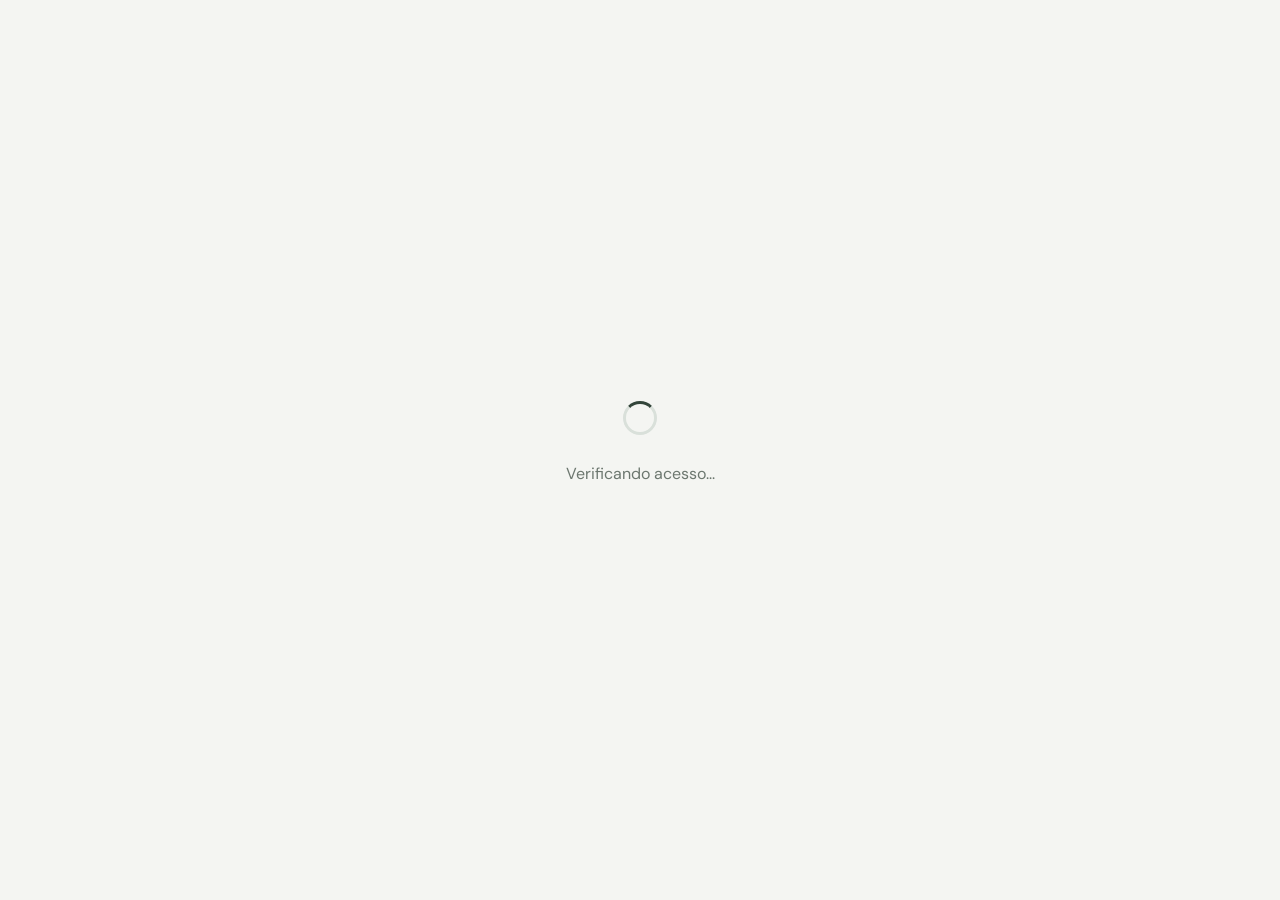
<file: admin/index.html>
<!doctype html>
<html lang="pt-BR">
<head>
  <meta charset="utf-8">
  <meta name="viewport" content="width=device-width, initial-scale=1">
  <meta name="robots" content="noindex,nofollow">
  <title>Gestão de Convidados</title>
  <link rel="preconnect" href="https://fonts.googleapis.com">
  <link rel="preconnect" href="https://fonts.gstatic.com" crossorigin>
  <link href="https://fonts.googleapis.com/css2?family=DM+Sans:wght@400;500;600;700&family=Playfair+Display:wght@500;600&display=swap" rel="stylesheet">
  <link rel="stylesheet" href="css/styles.css">
</head>
<body>
  <div class="toast" id="toast" role="status" aria-live="polite"></div>

  <div class="auth-guard" id="authGuard"><div class="auth-guard__spinner"></div><p>Verificando acesso...</p></div>

  <div class="app" id="app" hidden>
    <aside class="sidebar" id="adminSidebar" aria-label="Navegação do painel">
      <div class="sidebar__mobile-header">
        <span>Menu do painel</span>
        <button class="sidebar__close" id="closeMobileMenu" type="button" aria-label="Fechar menu" title="Fechar menu">&times;</button>
      </div>
      <div class="brand">
        <span class="brand__mark">GC</span>
        <div><strong id="brandName">Gestão de Convidados</strong><small>Convites de casamento</small></div>
      </div>
      <nav>
        <button class="nav-item is-active" data-view="dashboard">Visão geral</button>
        <button class="nav-item" data-view="guests">Convidados</button>
        <button class="nav-item" data-view="settings">Casamento</button>
        <button class="nav-item" data-view="personalize">Personalizar convite</button>
        <button class="nav-item" data-view="media">Fotos do convite</button>
        <button class="nav-item" data-view="access" data-admin-only>Acessos</button>
      </nav>
      <div class="sidebar__bottom sidebar__bottom--account">
        <div class="account-chip">
          <span class="account-chip__avatar" id="userInitial">A</span>
          <div><strong id="userEmail">Administrador</strong><small id="userMode">Conta do painel</small></div>
        </div>
        <div class="sidebar__account-actions">
          <span class="mode-badge" id="modeBadge">DEMO</span>
          <button class="text-button" id="logoutButton" type="button">Sair</button>
        </div>
      </div>
    </aside>
    <button class="sidebar-backdrop" id="sidebarBackdrop" type="button" aria-label="Fechar menu" hidden></button>

    <main class="main">
      <header class="topbar">
        <button class="mobile-menu" id="mobileMenu" type="button" aria-label="Abrir menu" aria-controls="adminSidebar" aria-expanded="false">☰</button>
        <div>
          <span class="eyebrow">Casamento selecionado</span>
          <select id="weddingSelect" aria-label="Selecionar casamento"></select>
        </div>
        <div class="topbar-actions">
          <button class="btn btn--secondary btn--refresh" id="refreshButton" type="button" title="Atualizar dados"><span aria-hidden="true">↻</span><b>Atualizar</b></button>
          <button class="btn btn--secondary" id="newWeddingButton" data-admin-only type="button">+ Novo casamento</button>
        </div>
      </header>

      <section class="view is-active" id="view-dashboard">
        <div class="page-heading">
          <div><span class="eyebrow">Resumo</span><h1 id="dashboardTitle">Convidados</h1></div>
          <button class="btn btn--primary" data-open-invite type="button">+ Adicionar convite</button>
        </div>

        <div class="stats-grid stats-grid--six">
          <article class="stat-card"><span>Convites</span><strong id="statInvites">0</strong><small>famílias / convites</small></article>
          <article class="stat-card"><span>Total de lugares</span><strong id="statSeats">0</strong><small>pessoas contempladas</small></article>
          <article class="stat-card"><span>Confirmados</span><strong id="statConfirmed">0</strong><small>pessoas confirmadas</small></article>
          <article class="stat-card"><span>Pendentes</span><strong id="statPending">0</strong><small>convites sem resposta</small></article>
          <article class="stat-card"><span>Não irão</span><strong id="statDeclined">0</strong><small>convites recusados</small></article>
          <article class="stat-card"><span>Taxa de resposta</span><strong id="statResponseRate">0%</strong><small>convites respondidos</small></article>
        </div>

        <div class="panel">
          <div class="panel__head"><div><span class="eyebrow">Últimos registros</span><h2>Convites</h2></div><button class="text-button" data-go-guests type="button">Ver todos →</button></div>
          <div class="table-wrap table-wrap--responsive"><table class="responsive-data-table"><thead><tr><th>Convite</th><th>Lugares</th><th>Resposta</th><th>Status</th><th>Ações</th></tr></thead><tbody id="dashboardRows"></tbody></table></div>
        </div>
      </section>

      <section class="view" id="view-guests">
        <div class="page-heading">
          <div><span class="eyebrow">Lista completa</span><h1>Convidados</h1></div>
          <div class="page-actions">
            <button class="btn btn--secondary" id="exportExcelButton" type="button">Exportar Excel</button>
            <button class="btn btn--secondary" id="exportCsvButton" type="button">CSV</button>
            <button class="btn btn--secondary" id="importGuestsButton" type="button">Importar Excel</button>
            <button class="btn btn--primary" data-open-invite type="button">+ Adicionar convite</button>
          </div>
        </div>
        <div class="filters">
          <label class="search"><span>⌕</span><input id="searchInput" type="search" placeholder="Buscar nome, telefone ou categoria"></label>
          <select id="statusFilter"><option value="all">Todos os status</option><option value="pending">Pendentes</option><option value="confirmed">Confirmados</option><option value="declined">Não irão</option></select>
        </div>
        <div class="panel panel--flush">
          <div class="table-wrap table-wrap--responsive"><table class="responsive-data-table"><thead><tr><th>Convidado / família</th><th>Contato</th><th>Lugares</th><th>Confirmados</th><th>Status</th><th>Ações</th></tr></thead><tbody id="guestRows"></tbody></table></div>
          <div class="empty" id="guestEmpty" hidden>Nenhum convite encontrado.</div>
        </div>
      </section>

      <section class="view" id="view-settings">
        <div class="page-heading"><div><span class="eyebrow">Configuração</span><h1>Casamento</h1></div></div>
        <form class="panel settings-form" id="weddingForm">
          <div class="field-grid">
            <label><span>Nome do casamento</span><input name="name" required placeholder="Liliane & Igor"></label>
            <label><span>Slug</span><input name="slug" required placeholder="liliane-igor"></label>
            <label><span>Data do evento</span><input name="event_date" type="date"></label>
            <label class="field-wide"><span>Link oficial do convite</span><input name="invite_base_url" required readonly aria-readonly="true" title="Endereço fixo definido pelo desenvolvedor"><small>O endereço é fixo: o sistema adiciona <b>?convite=TOKEN</b> automaticamente. Não é possível trocar o modelo por aqui.</small></label>
          </div>
          <div class="form-actions"><button class="btn btn--primary" type="submit">Salvar alterações</button></div>
        </form>
      </section>

      <section class="view" id="view-personalize">
        <div class="page-heading">
          <div><span class="eyebrow">Convite do casamento</span><h1>Personalizar convite</h1></div>
          <a class="btn btn--secondary" id="previewInvitation" href="#" target="_blank" rel="noopener" hidden>Visualizar convite ↗</a>
        </div>
        <div class="editor-intro">
          <strong>Seu convite, do seu jeito.</strong>
          <p>Ative ou oculte seções, escolha uma identidade visual, edite frases e configure como receber presentes. As imagens, o código e os dados dos convidados não podem ser alterados aqui.</p>
          <p class="editor-intro__hint">As mudanças são salvas por casamento e aparecerão nos convites personalizados depois de publicar esta versão do site.</p>
        </div>
        <form id="personalizationForm" class="editor-form">
          <div id="personalizationFields"></div>
          <div class="editor-save">
            <p class="form-status" id="editorStatus" role="status" aria-live="polite"></p>
            <button class="btn btn--primary" id="savePersonalization" type="submit">Salvar personalização</button>
          </div>
        </form>
      </section>

      <section class="view" id="view-media">
        <div class="page-heading"><div><span class="eyebrow">Imagens do seu casamento</span><h1>Fotos do convite</h1></div></div>
        <div class="panel media-intro">
          <h2>Fotos independentes para cada casamento</h2>
          <p>As fotografias adicionadas nesta área pertencem <strong>somente ao casamento selecionado</strong>. Os noivos podem escolher as próprias fotos quando o administrador permitir. Se não houver uma foto personalizada, o convite exibirá a imagem de demonstração.</p>
          <p>Use imagens JPG, PNG ou WebP. Elas são otimizadas para WebP pelo navegador, sem publicar fotografias no GitHub. Para cada espaço, você pode enviar recortes diferentes para desktop e celular.</p>
          <p class="form-status" id="mediaStatus" role="status" aria-live="polite"></p>
        </div>
        <div class="panel media-permission-panel" data-admin-only>
          <div><span class="eyebrow">Permissão do casal</span><h2>Autonomia para enviar fotos</h2></div>
          <label class="media-permission-toggle" for="allowCouplePhotos"><span>Permitir que os noivos editem as fotografias deste casamento <small>O administrador continua podendo editar as fotos mesmo com a opção desligada.</small></span><input type="checkbox" id="allowCouplePhotos" checked></label>
          <p class="muted" id="mediaAccessStatus" aria-live="polite"></p>
        </div>
        <div class="media-catalog-panel panel" data-admin-only>
          <div class="panel__head"><div><span class="eyebrow">Biblioteca reutilizável</span><h2>Imagens de demonstração</h2></div></div>
          <p>As imagens originais do modelo continuam dentro do projeto como cópia de segurança. Clique uma vez para enviar as <strong>fotos ilustrativas e dos presentes</strong> ao Supabase Storage. O modelo passa a carregá-las de lá quando a importação estiver completa.</p>
          <div class="media-catalog-actions"><button class="btn btn--secondary" id="importDemoImages" type="button">Importar imagens de exemplo para o Supabase</button><a class="text-button" href="../convite/?demo=1" target="_blank" rel="noopener">Ver demonstração ↗</a></div>
          <p class="form-status" id="demoImagesStatus" role="status" aria-live="polite"></p>
        </div>
        <div class="media-slots-panel">
          <div class="panel__head"><div><span class="eyebrow">Arquivos exclusivos do casamento</span><h2>Substituir fotografias</h2></div></div>
          <div id="mediaSlots" class="media-slots" aria-live="polite"></div>
        </div>
      </section>

      <dialog id="mediaPreviewDialog" class="dialog media-preview-dialog" aria-labelledby="mediaPreviewTitle">
        <div class="dialog__panel media-preview__panel">
          <header><div><span class="eyebrow">Confirme antes de publicar</span><h2 id="mediaPreviewTitle">Prévia da fotografia</h2></div><button class="icon-button" type="button" data-media-preview-close="cancel" aria-label="Cancelar envio">×</button></header>
          <div class="media-preview__frame"><img id="mediaPreviewImage" class="media-preview__photo" alt="Prévia da foto escolhida"></div>
          <p id="mediaPreviewDetail" class="muted"></p>
          <p class="muted">Confira se o enquadramento funciona para essa área. A foto será exibida apenas no casamento selecionado.</p>
          <footer><button class="btn btn--ghost" type="button" data-media-preview-close="cancel">Cancelar</button><button class="btn btn--primary" type="button" id="mediaPreviewSave" data-media-preview-close="save">Salvar fotografia</button></footer>
        </div>
      </dialog>

      <section class="view" id="view-access" data-admin-only>
        <div class="page-heading">
          <div><span class="eyebrow">Permissões</span><h1>Acessos do casal</h1></div>
        </div>
        <div class="access-grid">
          <form class="panel access-form" id="accessForm">
            <span class="eyebrow">Adicionar acesso</span>
            <h2>Convidar o casal</h2>
            <p class="muted access-copy">A pessoa receberá um e-mail para criar a senha. Depois do login, verá somente o casamento selecionado acima.</p>
            <div class="form-stack">
              <label><span>Nome</span><input name="display_name" placeholder="Liliane e Igor"></label>
              <label><span>E-mail</span><input name="email" type="email" required autocomplete="email" placeholder="casal@exemplo.com"></label>
              <button class="btn btn--primary" id="inviteCoupleButton" type="submit">Enviar convite de acesso</button>
              <p class="form-status" id="accessStatus" role="status" aria-live="polite"></p>
            </div>
          </form>
          <div class="panel access-list-panel">
            <div class="panel__head"><div><span class="eyebrow">Vinculados</span><h2>Quem pode acessar</h2></div></div>
            <div class="access-list" id="accessRows"></div>
            <div class="empty" id="accessEmpty" hidden>Nenhum acesso do casal vinculado a este casamento.</div>
          </div>
        </div>
      </section>
    </main>
  </div>

  <dialog id="inviteDialog" class="dialog">
    <form method="dialog" class="dialog__panel" id="inviteForm">
      <header><div><span class="eyebrow">Convite</span><h2 id="inviteDialogTitle">Adicionar convidado</h2></div><button class="icon-button" value="cancel" type="button" data-close-dialog>×</button></header>
      <input type="hidden" name="id">
      <div class="field-grid">
        <label class="field-wide"><span>Nome exibido no convite</span><input name="display_name" required placeholder="Família Silva"></label>
        <label><span>Responsável / contato</span><input name="contact_name" placeholder="João Silva"></label>
        <label><span>WhatsApp</span><input name="phone" inputmode="tel" placeholder="5515999999999"></label>
        <label><span>Número de lugares</span><input name="seats" type="number" min="1" max="50" value="1" required></label>
        <label><span>Categoria</span><input name="category" placeholder="Família, amigos, padrinhos..."></label>
        <label class="field-wide"><span>Membros deste convite</span><textarea name="members" rows="4" placeholder="João Silva&#10;Maria Silva&#10;Pedro Silva"></textarea><small>Opcional. Um nome por linha. Quando preenchido, o RSVP pode permitir selecionar exatamente quem irá. O número de membros não pode ultrapassar a quantidade de lugares.</small></label>
        <label class="field-wide"><span>Observação interna</span><textarea name="notes" rows="3" placeholder="Não aparece para o convidado"></textarea></label>
      </div>
      <footer><button class="btn btn--ghost" type="button" data-close-dialog>Cancelar</button><button class="btn btn--primary" type="submit">Salvar convite</button></footer>
    </form>
  </dialog>

  <dialog id="importDialog" class="dialog dialog--wide">
    <form method="dialog" class="dialog__panel" id="importForm">
      <header>
        <div><span class="eyebrow">Importação em lote</span><h2>Importar convidados do Excel</h2></div>
        <button class="icon-button" value="cancel" type="button" data-close-import>×</button>
      </header>

      <div class="import-guide">
        <div>
          <strong>1. Baixe o modelo</strong>
          <p>Use o arquivo modelo para manter os nomes das colunas corretos. A linha de exemplo é ignorada automaticamente.</p>
        </div>
        <a class="btn btn--secondary" id="downloadImportTemplate" href="../modelos/modelo-importacao-convidados.xlsx" download>Baixar modelo .xlsx</a>
      </div>

      <label class="import-drop" for="importFile">
        <span class="import-drop__icon">XLSX</span>
        <strong>Selecione a planilha preenchida</strong>
        <small>Formatos aceitos: .xlsx e .xls. Máximo de <span id="importMaxRowsLabel">500</span> convidados por importação.</small>
        <input id="importFile" type="file" accept=".xlsx,.xls,application/vnd.openxmlformats-officedocument.spreadsheetml.sheet,application/vnd.ms-excel">
      </label>

      <div class="import-result" id="importResult" hidden>
        <div class="import-summary">
          <article><span>Prontos</span><strong id="importValidCount">0</strong></article>
          <article><span>Ignorados</span><strong id="importIgnoredCount">0</strong></article>
          <article class="import-summary__error"><span>Com erro</span><strong id="importErrorCount">0</strong></article>
        </div>

        <div id="importErrorsWrap" hidden>
          <h3>Corrija estas linhas antes de importar</h3>
          <ul class="import-errors" id="importErrors"></ul>
        </div>

        <div id="importPreviewWrap" hidden>
          <h3>Prévia</h3>
          <div class="table-wrap table-wrap--responsive import-preview">
            <table class="responsive-data-table">
              <thead><tr><th>Convite</th><th>Responsável</th><th>WhatsApp</th><th>Lugares</th><th>Membros</th><th>Categoria</th></tr></thead>
              <tbody id="importPreviewRows"></tbody>
            </table>
          </div>
          <small class="muted">A prévia mostra até 8 registros. Todos os registros válidos serão importados.</small>
        </div>
      </div>

      <p class="form-status" id="importStatus"></p>
      <footer>
        <button class="btn btn--ghost" type="button" data-close-import>Cancelar</button>
        <button class="btn btn--primary" id="confirmImportButton" type="button" disabled>Importar convidados</button>
      </footer>
    </form>
  </dialog>

  <dialog id="responseDialog" class="dialog response-dialog">
    <div class="dialog__panel response-dialog__panel">
      <header>
        <div><span class="eyebrow">RSVP</span><h2 id="responseDialogTitle">Resposta do convite</h2></div>
        <button class="icon-button" type="button" data-close-response aria-label="Fechar">×</button>
      </header>

      <div class="response-status-wrap">
        <span class="status" id="responseStatusBadge">Pendente</span>
        <span class="response-date" id="responseDate"></span>
      </div>

      <div class="response-summary-grid">
        <article><span>Convite</span><strong id="responseInviteName">—</strong></article>
        <article><span>Respondido por</span><strong id="responseSubmittedName">—</strong></article>
        <article><span>Confirmados</span><strong id="responseGuestCount">0</strong></article>
      </div>

      <section class="response-block" id="responseNamesBlock">
        <span class="response-block__label">Quem confirmou presença</span>
        <div class="response-names" id="responseGuestNames"></div>
      </section>

      <section class="response-message-card">
        <span class="response-block__label">Mensagem para os noivos</span>
        <p id="responseMessage"></p>
      </section>

      <footer>
        <button class="btn btn--primary" type="button" data-close-response>Fechar</button>
      </footer>
    </div>
  </dialog>

  <dialog id="weddingDialog" class="dialog">
    <form method="dialog" class="dialog__panel" id="newWeddingForm">
      <header><div><span class="eyebrow">Novo projeto</span><h2>Criar casamento</h2></div><button class="icon-button" value="cancel" type="button" data-close-wedding>×</button></header>
      <div class="field-grid">
        <label class="field-wide"><span>Nome</span><input name="name" required placeholder="Amanda & Lucas"></label>
        <label><span>Slug</span><input name="slug" required placeholder="amanda-lucas"></label>
        <label><span>Data</span><input name="event_date" type="date"></label>
        <label class="field-wide"><span>Link oficial do convite</span><input name="invite_base_url" required readonly aria-readonly="true" title="Endereço fixo definido pelo desenvolvedor"></label>
      </div>
      <footer><button class="btn btn--ghost" type="button" data-close-wedding>Cancelar</button><button class="btn btn--primary" type="submit">Criar casamento</button></footer>
    </form>
  </dialog>

  <script src="js/config.js"></script>
  <script src="https://cdn.sheetjs.com/xlsx-0.20.3/package/dist/xlsx.full.min.js"></script>
  <script src="../convite/js/config.js"></script>
  <script src="../convite/js/gifts-config.js"></script>
  <script src="../convite/js/pix-code.js"></script>
  <script type="module" src="js/app.js"></script>
</body>
</html>
</file>
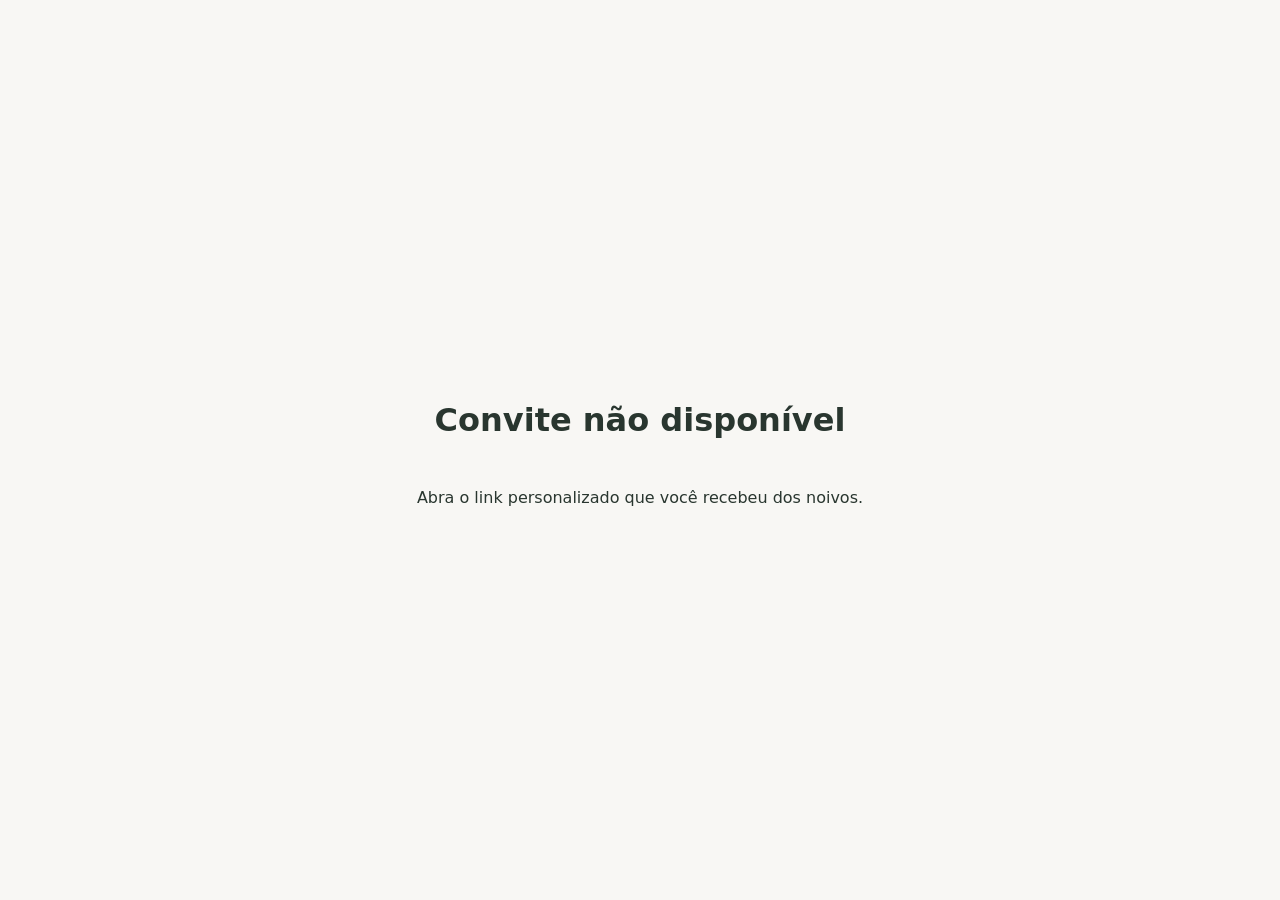
<file: convite/index.html>
<!doctype html>
<html lang="pt-BR">
<head>
  <meta charset="utf-8">
  <meta name="robots" content="noindex,nofollow">
  <meta name="referrer" content="no-referrer">
  <meta name="viewport" content="width=device-width, initial-scale=1, viewport-fit=cover">
  <meta name="theme-color" content="#F5F2EC">
  <meta name="description" content="Convite digital de casamento">
  <meta property="og:type" content="website">
  <meta property="og:title" content="Convite de casamento">
  <meta property="og:description" content="Você é nosso convidado para celebrar este dia com a gente.">
  <meta property="og:image" content="assets/images/hero.jpg">
  <title>Convite de casamento</title>
  <link rel="icon" type="image/svg+xml" href="assets/images/favicon.svg">
  <link rel="preconnect" href="https://fonts.googleapis.com">
  <link rel="preconnect" href="https://fonts.gstatic.com" crossorigin>
  <link href="https://fonts.googleapis.com/css2?family=Cormorant+Garamond:ital,wght@0,400;0,500;0,600;1,400&family=DM+Sans:wght@400;500;600&family=DM+Serif+Display&family=Great+Vibes&family=Inter:wght@400;500;600&family=Lora:wght@400;500;600&family=Manrope:wght@400;500;600;700&family=Playfair+Display:wght@400;500;600&display=swap" rel="stylesheet">
  <link rel="preload" href="assets/images/hero.jpg" as="image" fetchpriority="high">
  <link rel="stylesheet" href="css/styles.css">
</head>
<body class="is-locked">
  <noscript><div class="noscript">Este convite precisa de JavaScript habilitado.</div></noscript>

  <div class="opening" id="opening" aria-label="Abertura do convite">
    <div class="opening__photo"><img id="openingImage" src="assets/images/hero.jpg" alt="" loading="eager" fetchpriority="high" decoding="async"></div>
    <div class="opening__veil"></div>
    <div class="opening__content">
      <span class="opening__monogram" data-text="couple.initials"></span>
      <p class="eyebrow eyebrow--light" data-text="opening.eyebrow"></p>
      <p class="opening__guest-label" id="personalGreetingLabel"></p>
      <p class="opening__guest" id="personalGreeting"></p>
      <h1 data-text="opening.title"></h1>
      <p class="opening__hint" data-text="opening.hint"></p>
      <button class="button button--light" id="openInvitation" type="button" data-text="opening.buttonLabel">Abrir convite</button>
    </div>
  </div>

  <header class="site-header" id="siteHeader">
    <a class="brand" href="#inicio" aria-label="Voltar ao início">
      <span data-text="couple.initials"></span>
    </a>
    <button class="nav-toggle" id="navToggle" type="button" aria-label="Abrir menu" aria-expanded="false"><span></span><span></span></button>
    <nav class="site-nav" id="siteNav" aria-label="Navegação principal">
      <a href="#historia">História</a>
      <a href="#detalhes">O dia</a>
      <a href="#galeria">Fotos</a>
      <a href="#presentes">Presentes</a>
      <a href="#informacoes">Informações</a>
      <a class="site-nav__rsvp" href="#rsvp">RSVP</a>
    </nav>
  </header>

  <main>
    <section class="hero" id="inicio">
      <img class="hero__image" id="heroImage" src="assets/images/hero.jpg" alt="Foto do casal">
      <div class="hero__shade"></div>
      <div class="hero__content">
        <p class="eyebrow eyebrow--light" data-text="hero.eyebrow"></p>
        <h1><span data-text="couple.firstName"></span><i>&</i><span data-text="couple.secondName"></span></h1>
        <p class="hero__title" data-text="hero.title"></p>
        <p class="hero__subtitle" data-text="hero.subtitle"></p>
        <p class="hero__guest-badge" id="heroGuestBadge" hidden></p>
        <div class="hero__date">
          <span data-text="wedding.weekday"></span>
          <strong data-text="wedding.day"></strong>
          <span><b data-text="wedding.month"></b> · <b data-text="wedding.year"></b></span>
        </div>
        <div class="hero__actions">
          <a class="button button--light" href="#rsvp" data-text="hero.primaryButton"></a>
          <a class="button button--ghost-light" href="#detalhes" data-text="hero.secondaryButton"></a>
        </div>
      </div>
      <a class="hero__scroll" href="#boas-vindas">Descubra <span>↓</span></a>
    </section>

    <section class="welcome section" id="boas-vindas">
      <div class="shell welcome__grid">
        <div>
          <p class="eyebrow" data-text="welcome.eyebrow"></p>
          <h2 class="display-title" data-text="welcome.title"></h2>
          <p class="lead" data-text="welcome.text"></p>
          <p class="signature" data-text="couple.signature"></p>
        </div>
        <aside class="countdown-card">
          <span>Falta pouco</span>
          <div class="countdown" id="countdown">
            <div><strong data-count="days">00</strong><small>dias</small></div>
            <div><strong data-count="hours">00</strong><small>horas</small></div>
            <div><strong data-count="minutes">00</strong><small>min</small></div>
            <div><strong data-count="seconds">00</strong><small>seg</small></div>
          </div>
          <!-- <button class="text-action" id="calendarButton" type="button">Adicionar ao calendário →</button> -->
        </aside>
      </div>
    </section>

    <section class="story section section--surface" id="historia">
      <div class="shell story__grid">
        <div class="section-heading section-heading--center">
          <p class="display-title" data-text="story.pretitle"></p>
          <br>
          <p class="eyebrow" data-text="story.phrase"></p>
        </div>
        <div class="story__image-wrap">
          <img id="storyImage" src="assets/images/story.jpg" alt="Foto do casal" loading="lazy">
          <span class="story__year" data-text="story.year"></span>
        </div>
        <div class="story__copy">
          <p class="eyebrow" data-text="story.eyebrow"></p>
          <h2 class="display-title" data-text="story.title"></h2>
          <div id="storyParagraphs" class="story__paragraphs"></div>
          <blockquote data-text="story.quote"></blockquote>
        </div>
      </div>
    </section>

    <section class="details section" id="detalhes">
      <div class="shell">
        <div class="section-heading section-heading--center">
          <p class="eyebrow" data-text="details.eyebrow"></p>
          <h2 class="display-title" data-text="details.title"></h2>
          <p class="section-note"><span data-text="wedding.longDate"></span> · <span data-text="wedding.city"></span></p>
        </div>
        <div class="event-grid" id="eventGrid"></div>
      </div>
    </section>

    <section class="schedule section section--dark" id="programacao">
      <div class="shell schedule__grid">
        <div class="schedule__intro">
          <p class="eyebrow eyebrow--light" data-text="schedule.eyebrow"></p>
          <h2 class="display-title display-title--light" data-text="schedule.title"></h2>
          <p data-text="schedule.note"></p>
        </div>
        <div class="timeline" id="timeline"></div>
      </div>
    </section>

    <section class="gallery section" id="galeria">
      <div class="shell">
        <div class="section-heading">
          <p class="eyebrow" data-text="gallery.eyebrow"></p>
          <h2 class="display-title" data-text="gallery.title"></h2>
        </div>
        <div class="gallery-grid" id="galleryGrid"></div>
      </div>
    </section>

    <section class="dress section section--surface" id="dress-code">
      <div class="shell dress__grid">
        <div class="dress__copy">
          <p class="eyebrow" data-text="dressCode.eyebrow"></p>
          <h2 class="display-title" data-text="dressCode.title"></h2>
          <p class="lead" data-text="dressCode.text"></p>
          <p class="dress__note" data-text="dressCode.note"></p>
          <div class="palette" id="dressPalette" aria-label="Sugestão de paleta"></div>
        </div>
        <div class="dress__image-wrap">
          <!-- <img id="dressImage" src="assets/images/dress-code.jpg" alt="Referência de dress code" loading="lazy"> -->
          <!-- <span>Dress<br>code</span> -->
        </div>
      </div>
    </section>

    <section class="guest-info section" id="informacoes">
      <div class="shell">
        <div class="section-heading section-heading--center">
          <p class="eyebrow" data-text="guestInfo.eyebrow"></p>
          <h2 class="display-title" data-text="guestInfo.title"></h2>
        </div>
        <div class="info-grid" id="infoGrid"></div>
      </div>
    </section>

    <section class="faq section section--surface" id="duvidas">
      <div class="shell faq__grid">
        <div>
          <p class="eyebrow" data-text="faq.eyebrow"></p>
          <h2 class="display-title" data-text="faq.title"></h2>
        </div>
        <div class="accordion" id="faqList"></div>
      </div>
    </section>

    <section class="gifts-preview section" id="presentes">
      <div class="shell gifts-preview__inner">
        <span class="eyebrow">Uma forma de carinho</span>
        <h2 class="display-title" data-text="gifts.title">Lista de presentes</h2>
        <p data-text="gifts.intro">Sua presença é o maior presente. Se quiser contribuir com nossos planos, conheça nossa lista.</p>
        <a class="button button--primary" data-gifts-link href="presentes.html">Conhecer a lista de presentes →</a>
      </div>
    </section>

    <section class="rsvp" id="rsvp">
      <div class="rsvp__photo"><img id="rsvpImage" src="assets/images/rsvp.jpg" alt="Foto do casal" loading="lazy"></div>
      <div class="rsvp__panel">
        <div class="rsvp__inner">
          <p class="eyebrow" data-text="rsvp.eyebrow"></p>
          <h2 class="display-title" data-text="rsvp.title"></h2>
          <p data-text="rsvp.text"></p>
          <p class="rsvp__deadline">Confirme até <strong data-text="rsvp.deadline"></strong></p>
          <p class="rsvp-limit-note" id="rsvpLimitNote"></p>
          <form id="rsvpForm" class="rsvp-form">
            <label><span>Nome completo</span><input type="text" name="nome" id="rsvpName" autocomplete="name" required placeholder="Seu nome"></label>
            <div class="form-row">
              <label><span>Você vai?</span><select name="presenca" required><option value="">Selecione</option><option value="Sim, estarei presente">Sim, estarei presente</option><option value="Infelizmente não poderei ir">Infelizmente não poderei ir</option></select></label>
              <label id="guestCountField"><span>Nº de pessoas</span><input type="number" name="convidados" id="guestCount" min="1" value="1" inputmode="numeric"></label>
            </div>
            <div class="rsvp-members" id="rsvpMembers" hidden>
              <span>Quem estará presente?</span>
              <p>Selecione as pessoas deste convite que irão ao casamento.</p>
              <div class="rsvp-members__list" id="rsvpMemberOptions"></div>
            </div>
            <label><span>Mensagem para os noivos</span><textarea name="mensagem" rows="3" placeholder="Opcional"></textarea></label>
            <button class="button button--primary button--wide" type="submit" data-text="rsvp.buttonLabel"></button>
            <p class="form-status" id="formStatus" role="status" aria-live="polite"></p>
          </form>
        </div>
      </div>
    </section>
  </main>

  <footer class="footer">
    <div class="footer__monogram" data-text="couple.initials"></div>
    <h2><span data-text="couple.firstName"></span> <i>&</i> <span data-text="couple.secondName"></span></h2>
    <p data-text="footer.text"></p>
    <span><span data-text="wedding.longDate"></span> · <span data-text="wedding.city"></span></span>
  </footer>


  <dialog class="rsvp-success-dialog" id="rsvpSuccessDialog" aria-labelledby="rsvpSuccessTitle">
    <div class="rsvp-success-dialog__panel">
      <span class="rsvp-success-dialog__icon" aria-hidden="true">✓</span>
      <p class="eyebrow">Confirmação recebida</p>
      <h2 id="rsvpSuccessTitle">Sua resposta foi registrada.</h2>
      <p id="rsvpSuccessText">Obrigado por confirmar. Deseja recarregar o convite agora?</p>
      <div class="rsvp-success-dialog__actions">
        <button class="button button--ghost" id="rsvpStayButton" type="button">Agora não</button>
        <button class="button button--primary" id="rsvpReloadButton" type="button">Sim, recarregar</button>
      </div>
    </div>
  </dialog>

  <div class="lightbox" id="lightbox" aria-hidden="true">
    <button class="lightbox__close" id="lightboxClose" type="button" aria-label="Fechar">×</button>
    <button class="lightbox__nav lightbox__nav--prev" id="lightboxPrev" type="button" aria-label="Foto anterior">←</button>
    <figure><img id="lightboxImage" src="" alt=""><figcaption id="lightboxCaption"></figcaption></figure>
    <button class="lightbox__nav lightbox__nav--next" id="lightboxNext" type="button" aria-label="Próxima foto">→</button>
  </div>

  <div class="music-player" id="musicPlayer" hidden>
    <button class="music-player__button" id="musicToggle" type="button" aria-label="Tocar música" aria-pressed="false">
      <span class="music-player__disc" aria-hidden="true">
        <span class="music-player__disc-core"></span>
        <span class="music-player__control-icon"></span>
      </span>
      <span class="music-player__copy">
        <strong>Trilha sonora</strong>
        <small id="musicStatus">Tocar música</small>
      </span>
      <span class="music-player__equalizer" aria-hidden="true">
        <i></i><i></i><i></i><i></i>
      </span>
    </button>
    <audio id="backgroundMusic" preload="none" loop></audio>
  </div>

  <button class="back-top" id="backTop" type="button" aria-label="Voltar ao topo">↑</button>

  <script src="js/config.js"></script>
  <script src="js/guest-system.js"></script>
  <script src="js/personalization.js"></script>
  <script src="js/media.js"></script>
  <script src="js/main.js" defer></script>
</body>
</html>
</file>
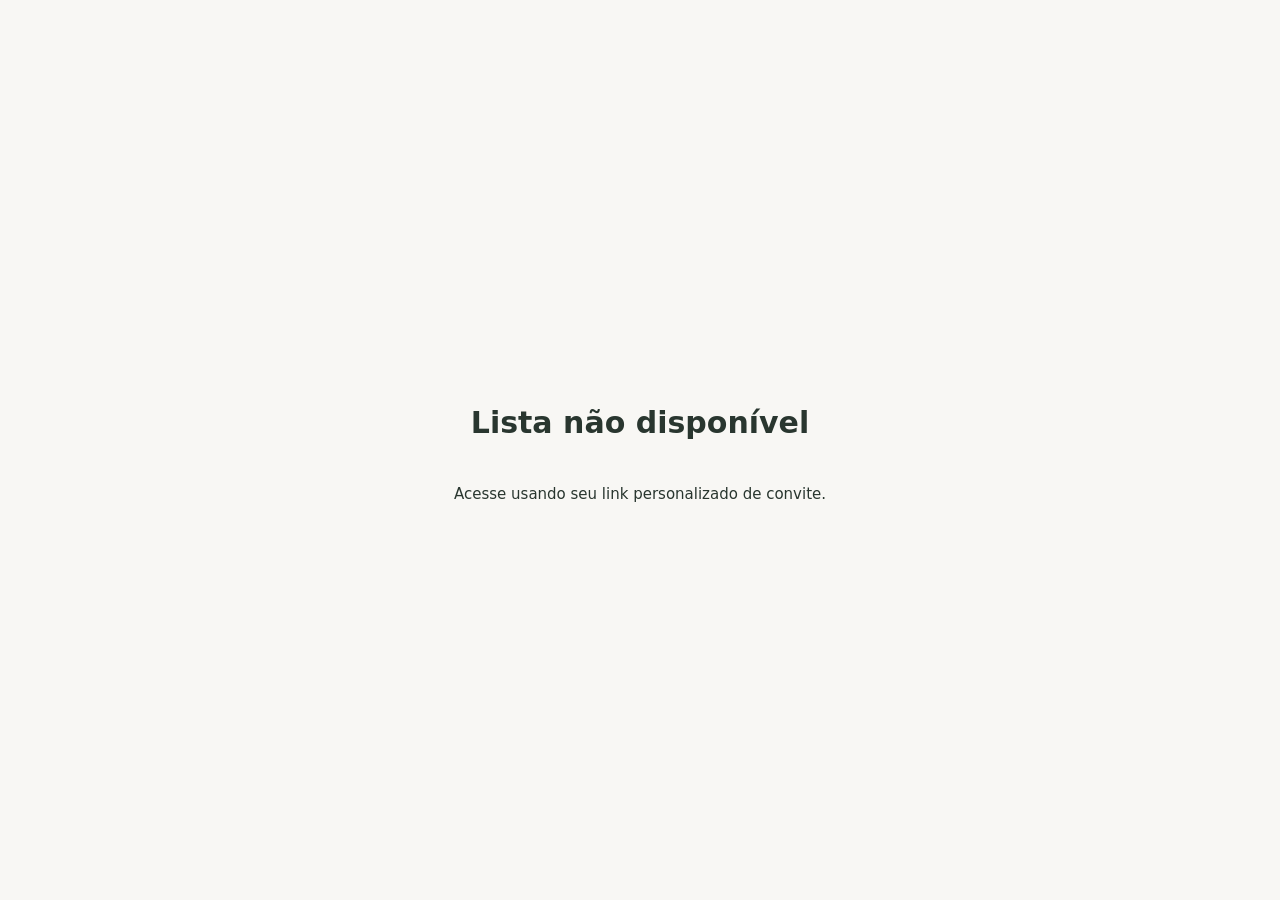
<file: convite/presentes.html>
<!doctype html>
<html lang="pt-BR">
<head>
  <meta charset="utf-8">
  <meta name="robots" content="noindex,nofollow">
  <meta name="referrer" content="no-referrer">
  <meta name="viewport" content="width=device-width, initial-scale=1, viewport-fit=cover">
  <meta name="theme-color" content="#F4F0E8">
  <meta name="description" content="Lista de presentes do casamento">
  <title>Lista de presentes</title>

  <link rel="icon" type="image/svg+xml" href="assets/images/favicon.svg">
  <link rel="preconnect" href="https://fonts.googleapis.com">
  <link rel="preconnect" href="https://fonts.gstatic.com" crossorigin>
  <link href="https://fonts.googleapis.com/css2?family=Cormorant+Garamond:wght@400;500;600&family=DM+Sans:wght@400;500;600&family=DM+Serif+Display&family=Great+Vibes&family=Inter:wght@400;500;600&family=Lora:wght@400;500;600&family=Manrope:wght@400;500;600;700&family=Playfair+Display:wght@400;500;600&display=swap" rel="stylesheet">

  <link rel="stylesheet" href="css/gifts-theme.css">
  <link rel="stylesheet" href="css/presents.css">
</head>
<body>
  <noscript><div class="noscript">Ative o JavaScript para visualizar a lista de presentes.</div></noscript>

  <div class="gift-progress" aria-hidden="true"><span id="giftProgressBar"></span></div>

  <header class="gift-header" id="giftHeader">
    <a class="gift-brand" href="index.html#inicio" aria-label="Voltar ao convite">
      <span class="gift-brand__monogram" data-wedding="couple.initials">♥</span>
      <span class="gift-brand__text">
        <small>Lista de presentes</small>
        <strong><span data-wedding="couple.firstName">Casal</span> & <span data-wedding="couple.secondName"></span></strong>
      </span>
    </a>

    <button class="gift-menu-toggle" id="giftMenuToggle" type="button" aria-expanded="false" aria-controls="giftNav">
      <span></span><span></span><span class="sr-only">Abrir menu</span>
    </button>

  </header>

  <!-- Fora do header para que o backdrop-filter não limite o painel fixo no mobile. -->
  <nav class="gift-nav" id="giftNav" aria-label="Navegação da lista de presentes">
    <a href="#lista">Presentes</a>
    <a href="#como-funciona">Como funciona</a>
    <a class="gift-nav__back" href="index.html#presentes">Voltar ao convite</a>
  </nav>

  <main>
    <section class="gift-hero" id="inicio">
      <div class="gift-hero__ornament gift-hero__ornament--one" aria-hidden="true"></div>
      <div class="gift-hero__ornament gift-hero__ornament--two" aria-hidden="true"></div>
      <div class="gift-shell gift-hero__inner">
        <a class="back-link" href="index.html#presentes"><span aria-hidden="true">←</span> Voltar ao convite</a>
        <p class="gift-eyebrow" id="giftEyebrow">Um carinho, se você quiser</p>
        <h1 id="giftPageTitle">Lista de presentes</h1>
        <p class="gift-hero__lead" id="giftIntro"></p>
        <div class="gift-hero__meta">
          <span><b id="giftCount">15</b> ideias de presente</span>
          <i aria-hidden="true"></i>
          <span data-wedding="wedding.longDate">03 de Abril de 2027</span>
        </div>
        <div class="gift-demo-notice" id="giftNotice" role="note"></div>
      </div>
    </section>

    <section class="gift-list-section" id="lista">
      <div class="gift-shell">
        <div class="gift-filter-wrap">
          <div class="gift-filter-copy">
            <span class="gift-kicker">Escolha do seu jeito</span>
            <h2>Um gesto simbólico,<br>uma lembrança para nós.</h2>
          </div>
          <div class="gift-filters" id="giftFilters" aria-label="Filtrar presentes"></div>
        </div>

        <div class="gift-grid" id="giftGrid" aria-live="polite"></div>
        <p class="gift-empty" id="giftEmpty" hidden>Nenhum presente encontrado nesta categoria.</p>
      </div>
    </section>

    <section class="gift-how" id="como-funciona">
      <div class="gift-shell gift-how__grid">
        <div>
          <span class="gift-kicker">Como funciona</span>
          <h2>Escolheu um presente?<br>O próximo passo é simples.</h2>
        </div>
        <ol class="gift-steps">
          <li><span>01</span><div><strong>Escolha uma cota</strong><p>Os itens são simbólicos. Você escolhe pelo significado ou pelo valor.</p></div></li>
          <li><span>02</span><div><strong>Abra o presente</strong><p>Toque em “Presentear” para ver o valor e as opções de pagamento.</p></div></li>
            <li><span>03</span><div><strong>Faça a contribuição</strong><p>Copie o código PIX mostrado no presente e cole no aplicativo do seu banco. Confira o valor e o favorecido antes de confirmar.</p></div></li>
        </ol>
      </div>
    </section>

    <section class="honeymoon-explainer" id="sobre-lua-de-mel">
      <div class="gift-shell honeymoon-explainer__inner">
        <span class="gift-kicker">Cotas de lua de mel</span>
        <h2>Presentes que viram experiências.</h2>
        <p>Em vez de comprar um objeto físico, o convidado contribui com uma experiência da viagem: uma diária, um jantar, um passeio ou simplesmente uma cota para os planos dos noivos.</p>
        <button class="text-action" type="button" data-filter-jump="lua-de-mel">Ver somente lua de mel <span>→</span></button>
      </div>
    </section>
  </main>

  <footer class="gift-footer">
    <div class="gift-shell gift-footer__inner">
      <div class="gift-footer__seal" data-wedding="couple.initials">♥</div>
      <p><span data-wedding="couple.firstName">Casal</span> & <span data-wedding="couple.secondName"></span></p>
      <a href="index.html#presentes">Voltar ao convite</a>
    </div>
  </footer>

  <a class="gift-top" id="giftBackToTop" href="#inicio" aria-label="Voltar ao topo">↑</a>

  <div class="gift-modal" id="giftModal" aria-hidden="true">
    <button class="gift-modal__backdrop" type="button" data-gift-close aria-label="Fechar"></button>
    <div class="gift-modal__panel" role="dialog" aria-modal="true" aria-labelledby="giftModalTitle" aria-describedby="giftModalNote" tabindex="-1">
      <button class="gift-modal__close" type="button" data-gift-close aria-label="Fechar">×</button>
      <div class="gift-modal__visual">
        <img id="giftModalPhoto" src="" alt="">
      </div>
      <div class="gift-modal__content">
        <span class="gift-modal__category" id="giftModalCategory"></span>
        <h2 id="giftModalTitle"></h2>
        <p class="gift-modal__description" id="giftModalDescription"></p>
        <strong class="gift-modal__price" id="giftModalPrice"></strong>
        <section class="gift-pix" id="giftPixPanel" aria-labelledby="giftPixTitle" hidden>
          <div class="gift-pix__heading">
            <span class="gift-pix__eyebrow">Pagamento por PIX</span>
            <h3 id="giftPixTitle">Copie o código e presenteie</h3>
            <p>Copie o PIX abaixo, abra o aplicativo do seu banco e escolha a opção <strong>PIX copia e cola</strong>.</p>
          </div>
          <label class="gift-pix__label" for="giftPixCode">Código PIX cadastrado pelos noivos</label>
          <textarea class="gift-pix__code" id="giftPixCode" rows="3" readonly spellcheck="false" autocapitalize="off" autocomplete="off" aria-describedby="giftPixHelp"></textarea>
          <button class="gift-copy-button" id="giftCopyPix" type="button">Copiar código PIX</button>
          <p class="gift-pix__status" id="giftPixCopyStatus" role="status" aria-live="polite"></p>
          <p class="gift-pix__receiver" id="giftPixReceiver" hidden></p>
          <p class="gift-pix__help" id="giftPixHelp">Confira no banco o nome de quem vai receber e o valor antes de confirmar.</p>
        </section>
        <p class="gift-modal__note" id="giftModalNote"></p>
        <a class="gift-pay-link" id="giftPixLink" href="#" target="_blank" rel="noopener noreferrer" hidden>Abrir página externa de pagamento →</a>
      </div>
    </div>
  </div>

  <script src="js/config.js"></script>
  <script src="js/gifts-config.js"></script>
  <script src="js/guest-system.js"></script>
  <script src="js/personalization.js"></script>
  <script src="js/media.js"></script>
  <script src="js/pix-code.js"></script>
  <script src="js/gifts-page.js" defer></script>
</body>
</html>
</file>
<file: admin/css/styles.css>
[hidden]{display:none!important}:root{--bg:#f4f5f2;--surface:#fff;--surface2:#eef1eb;--text:#1f2923;--muted:#6c776f;--accent:#596f61;--accent-dark:#33453a;--line:#dce2dc;--danger:#9d4e4e;--shadow:0 18px 50px rgba(31,41,35,.08);--serif:"Playfair Display",Georgia,serif;--sans:"DM Sans",Arial,sans-serif}*{box-sizing:border-box}html{color-scheme:light}body{margin:0;background:var(--bg);color:var(--text);font-family:var(--sans)}button,input,select,textarea{font:inherit}.app{min-height:100vh;display:grid;grid-template-columns:250px 1fr}.sidebar{position:sticky;top:0;height:100vh;padding:26px 18px;background:#1f2b24;color:#fff;display:flex;flex-direction:column;gap:35px}.brand{display:flex;align-items:center;gap:12px;padding:0 8px}.brand__mark{width:42px;height:42px;border:1px solid rgba(255,255,255,.35);display:grid;place-items:center;border-radius:50%;font-family:var(--serif)}.brand strong,.brand small{display:block}.brand small{margin-top:2px;color:#aeb9b2;font-size:11px}.sidebar nav{display:grid;gap:6px}.nav-item{border:0;background:transparent;color:#b9c3bd;text-align:left;padding:12px 14px;border-radius:9px;cursor:pointer}.nav-item:hover,.nav-item.is-active{background:rgba(255,255,255,.1);color:#fff}.sidebar__bottom{margin-top:auto;display:flex;align-items:center;justify-content:space-between;padding:0 8px}.mode-badge{font-size:10px;letter-spacing:.12em;border:1px solid #718276;border-radius:99px;padding:5px 8px}.text-button{background:transparent;border:0;color:inherit;cursor:pointer;padding:4px}.sidebar .text-button{color:#c9d1cc}.main{min-width:0}.topbar{height:84px;background:rgba(244,245,242,.92);backdrop-filter:blur(16px);border-bottom:1px solid var(--line);display:flex;align-items:center;gap:24px;justify-content:space-between;padding:0 38px;position:sticky;top:0;z-index:10}.topbar select{border:0;background:transparent;font-weight:700;color:var(--text);padding:2px 22px 2px 0}.eyebrow{display:block;text-transform:uppercase;letter-spacing:.13em;font-size:10px;font-weight:700;color:var(--muted);margin-bottom:5px}.view{display:none;padding:38px;max-width:1500px;margin:auto}.view.is-active{display:block}.page-heading{display:flex;justify-content:space-between;align-items:end;gap:20px;margin-bottom:28px}h1,h2{font-family:var(--serif);font-weight:500;margin:0}h1{font-size:clamp(34px,4vw,52px)}h2{font-size:25px}.btn{border:0;border-radius:8px;padding:11px 17px;font-weight:700;cursor:pointer}.btn--primary{background:var(--accent-dark);color:#fff}.btn--secondary{background:#e7ebe7;color:var(--accent-dark)}.btn--ghost{background:transparent;border:1px solid var(--line)}.stats-grid{display:grid;grid-template-columns:repeat(4,1fr);gap:16px;margin-bottom:25px}.stat-card{background:var(--surface);border:1px solid var(--line);border-radius:13px;padding:22px}.stat-card span,.stat-card small{display:block;color:var(--muted)}.stat-card strong{display:block;font-family:var(--serif);font-size:42px;font-weight:500;margin:8px 0}.panel{background:var(--surface);border:1px solid var(--line);border-radius:13px;padding:22px;box-shadow:var(--shadow)}.panel--flush{padding:0;overflow:hidden}.panel__head{display:flex;align-items:end;justify-content:space-between;margin-bottom:16px}.table-wrap{overflow:auto}table{width:100%;border-collapse:collapse;white-space:nowrap}th{text-align:left;color:var(--muted);font-size:11px;text-transform:uppercase;letter-spacing:.08em;padding:13px 15px;border-bottom:1px solid var(--line)}td{padding:15px;border-bottom:1px solid #edf0ed;vertical-align:middle}tbody tr:last-child td{border-bottom:0}.guest-name strong,.guest-name small{display:block}.guest-name small{color:var(--muted);margin-top:3px}.status{display:inline-flex;gap:6px;align-items:center;padding:5px 9px;border-radius:99px;font-size:12px;font-weight:700}.status--confirmed{background:#e6f1e8;color:#35623f}.status--pending{background:#f4efe2;color:#796531}.status--declined{background:#f4e6e6;color:#8b4646}.row-actions{display:flex;gap:6px}.mini-btn{border:1px solid var(--line);background:#fff;padding:7px 9px;border-radius:7px;cursor:pointer}.mini-btn:hover{background:var(--surface2)}.mini-btn--danger{color:var(--danger)}.filters{display:flex;gap:12px;margin-bottom:14px}.filters select,.search{background:#fff;border:1px solid var(--line);border-radius:9px;min-height:44px}.search{display:flex;align-items:center;gap:8px;padding:0 13px;flex:1}.search input{border:0;outline:0;min-width:0;width:100%}.filters select{padding:0 13px}.empty{text-align:center;padding:40px;color:var(--muted)}.settings-form{max-width:850px}.field-grid{display:grid;grid-template-columns:1fr 1fr;gap:17px}.field-wide{grid-column:1/-1}label>span{display:block;font-size:12px;font-weight:700;margin-bottom:7px}label small{display:block;color:var(--muted);margin-top:6px}input,select,textarea{width:100%;border:1px solid #cfd7d0;border-radius:8px;background:#fff;color:var(--text);padding:11px 12px;outline:0}input:focus,select:focus,textarea:focus{border-color:var(--accent)}textarea{resize:vertical}.form-actions{display:flex;justify-content:flex-end;margin-top:20px}.dialog{border:0;padding:0;background:transparent;max-width:min(680px,calc(100vw - 28px));width:100%}.dialog::backdrop{background:rgba(18,25,21,.55);backdrop-filter:blur(3px)}.dialog__panel{background:#fff;border-radius:15px;padding:24px;box-shadow:0 30px 100px rgba(0,0,0,.25)}.dialog__panel header,.dialog__panel footer{display:flex;align-items:center;justify-content:space-between;gap:15px}.dialog__panel header{margin-bottom:22px}.dialog__panel footer{justify-content:flex-end;margin-top:22px}.icon-button{border:0;background:#eef1ee;width:36px;height:36px;border-radius:50%;font-size:22px;cursor:pointer}.toast{position:fixed;right:22px;bottom:22px;z-index:100;background:#243229;color:#fff;padding:12px 16px;border-radius:9px;box-shadow:var(--shadow);opacity:0;transform:translateY(10px);pointer-events:none;transition:.2s}.toast.is-visible{opacity:1;transform:none}.auth-screen{min-height:100vh;display:grid;place-items:center;padding:25px;background:radial-gradient(circle at top left,#e6ebe6,transparent 40%),var(--bg)}.auth-card{background:#fff;border:1px solid var(--line);border-radius:16px;padding:34px;width:min(430px,100%);box-shadow:var(--shadow)}.auth-card h1{font-size:40px;margin-bottom:10px}.auth-card>p{color:var(--muted);line-height:1.6}.form-stack{display:grid;gap:15px;margin-top:24px}.form-status{color:var(--danger);min-height:18px;margin:0;font-size:13px}.mobile-menu{display:none;border:0;background:transparent;font-size:22px}.muted{color:var(--muted)}@media(max-width:980px){.app{grid-template-columns:1fr}.sidebar{position:fixed;z-index:30;width:250px;transform:translateX(-100%);transition:.2s}.sidebar.is-open{transform:none}.mobile-menu{display:block}.topbar{padding:0 20px}.view{padding:28px 20px}.stats-grid{grid-template-columns:1fr 1fr}}@media(max-width:650px){.topbar .btn{display:none}.stats-grid{grid-template-columns:1fr}.page-heading{align-items:flex-start;flex-direction:column}.field-grid{grid-template-columns:1fr}.field-wide{grid-column:auto}.filters{flex-direction:column}.view{padding:22px 14px}.panel{padding:14px}.panel--flush{padding:0}h1{font-size:36px}}

/* v1.1 — importação de convidados por Excel */
.page-actions{display:flex;gap:10px;align-items:center;flex-wrap:wrap}.dialog--wide{max-width:min(900px,calc(100vw - 28px))}.import-guide{display:flex;align-items:center;justify-content:space-between;gap:20px;padding:16px 18px;border:1px solid var(--line);border-radius:12px;background:var(--surface2);margin-bottom:16px}.import-guide strong{display:block;margin-bottom:5px}.import-guide p{margin:0;color:var(--muted);line-height:1.5;font-size:13px}.import-guide .btn{white-space:nowrap;text-decoration:none}.import-drop{display:grid;place-items:center;text-align:center;gap:7px;border:1.5px dashed #aebbb1;border-radius:13px;padding:28px 20px;background:#fbfcfb;cursor:pointer;transition:.2s}.import-drop:hover{border-color:var(--accent);background:#f4f7f4}.import-drop__icon{display:grid;place-items:center;width:56px;height:56px;border-radius:12px;background:#e5eee7;color:var(--accent-dark);font-size:12px;font-weight:800;letter-spacing:.08em}.import-drop strong{font-size:15px}.import-drop small{color:var(--muted);max-width:560px;line-height:1.5}.import-drop input{margin-top:6px;max-width:420px;background:#fff}.import-result{margin-top:20px}.import-summary{display:grid;grid-template-columns:repeat(3,1fr);gap:10px;margin-bottom:18px}.import-summary article{border:1px solid var(--line);border-radius:10px;padding:14px;background:#fff}.import-summary span{display:block;color:var(--muted);font-size:11px;text-transform:uppercase;letter-spacing:.08em;font-weight:700}.import-summary strong{display:block;font-family:var(--serif);font-size:30px;font-weight:500;margin-top:4px}.import-summary__error strong{color:var(--danger)}.import-result h3{font-size:14px;font-family:var(--sans);font-weight:700;margin:18px 0 9px}.import-errors{margin:0;padding:12px 12px 12px 32px;border-radius:9px;background:#f8ecec;color:#844444;font-size:13px;line-height:1.6;max-height:180px;overflow:auto}.import-preview{border:1px solid var(--line);border-radius:9px}.import-preview table{font-size:13px}.import-preview th,.import-preview td{padding:10px 12px}@media(max-width:650px){.page-actions{width:100%}.page-actions .btn{flex:1}.import-guide{align-items:flex-start;flex-direction:column}.import-guide .btn{width:100%;text-align:center}.import-summary{grid-template-columns:1fr}.dialog--wide .dialog__panel{padding:18px}.import-drop{padding:22px 12px}}

/* v1.2 — autenticação administrativa */
.auth-guard{position:fixed;inset:0;z-index:999;background:var(--bg);display:grid;place-items:center;align-content:center;gap:12px;color:var(--muted)}.auth-guard__spinner{width:34px;height:34px;border:3px solid #d9e0da;border-top-color:var(--accent-dark);border-radius:50%;animation:authSpin .8s linear infinite}@keyframes authSpin{to{transform:rotate(360deg)}}
.sidebar__bottom--account{display:grid;gap:13px;align-items:stretch}.account-chip{display:flex;align-items:center;gap:10px;min-width:0}.account-chip__avatar{width:34px;height:34px;display:grid;place-items:center;border-radius:50%;background:rgba(255,255,255,.12);font-weight:700;flex:0 0 auto}.account-chip div{min-width:0}.account-chip strong,.account-chip small{display:block;white-space:nowrap;overflow:hidden;text-overflow:ellipsis}.account-chip strong{font-size:12px}.account-chip small{font-size:10px;color:#aeb9b2;margin-top:2px}.sidebar__account-actions{display:flex;align-items:center;justify-content:space-between}
.auth-page{min-height:100vh;background:#f3f4f0}.auth-layout{min-height:100vh;display:grid;grid-template-columns:minmax(340px,.9fr) minmax(480px,1.1fr)}.auth-visual{position:relative;overflow:hidden;padding:58px;display:flex;flex-direction:column;justify-content:space-between;color:#f8faf8;background:linear-gradient(145deg,rgba(27,42,33,.96),rgba(56,74,62,.93)),radial-gradient(circle at 20% 10%,#87988a,transparent 45%)}.auth-visual:before,.auth-visual:after{content:"";position:absolute;border:1px solid rgba(255,255,255,.12);border-radius:50%;width:420px;height:420px}.auth-visual:before{right:-210px;top:-130px}.auth-visual:after{left:-250px;bottom:-280px;width:520px;height:520px}.auth-visual__content{position:relative;z-index:1;max-width:520px}.auth-seal{width:62px;height:62px;border:1px solid rgba(255,255,255,.4);border-radius:50%;display:grid;place-items:center;font-family:var(--serif);font-size:20px;margin-bottom:70px}.auth-seal--dark{border-color:var(--line);color:var(--accent-dark);margin-bottom:30px}.auth-visual__eyebrow{font-size:11px;text-transform:uppercase;letter-spacing:.16em;color:#c4d0c7}.auth-visual h1{font-size:clamp(42px,5vw,68px);line-height:1.04;margin:12px 0 20px}.auth-visual__content>p:last-child{font-size:16px;line-height:1.75;color:#d2dbd5;max-width:480px}.auth-visual>small{position:relative;z-index:1;color:#aebdb3}
.auth-panel{display:grid;place-items:center;align-content:center;padding:42px}.auth-box{width:min(440px,100%)}.auth-box h2,.auth-box h1{font-family:var(--serif);font-weight:500;font-size:42px;margin:0 0 12px}.auth-copy{color:var(--muted);line-height:1.65;margin:0 0 25px}.auth-row{display:flex;justify-content:flex-end;margin-top:-4px}.auth-link,.auth-back{border:0;background:transparent;padding:2px 0;color:var(--accent-dark);font-weight:700;cursor:pointer;font-size:12px}.auth-back{margin-bottom:25px}.btn--block{width:100%;min-height:47px}.password-field{position:relative}.password-field input{padding-right:76px}.password-toggle{position:absolute;right:10px;top:50%;transform:translateY(-50%);border:0;background:transparent;color:var(--accent-dark);font-size:11px;font-weight:700;cursor:pointer}.form-status--success{color:#35623f}.auth-message{border-radius:9px;padding:11px 13px;font-size:13px;margin-bottom:16px}.auth-message--success{background:#e8f2e9;color:#35623f}.auth-foot{position:absolute;bottom:24px;margin:0;color:var(--muted);font-size:11px}.demo-access{border-top:1px solid var(--line);margin-top:24px;padding-top:20px}.demo-access>span{display:block;color:var(--muted);font-size:11px;text-transform:uppercase;letter-spacing:.1em;margin-bottom:9px}.auth-simple{min-height:100vh;display:grid;place-items:center;padding:28px;background:radial-gradient(circle at 15% 10%,#e3e9e3,transparent 38%),var(--bg)}.auth-box--reset{background:#fff;border:1px solid var(--line);border-radius:18px;padding:38px;box-shadow:var(--shadow)}.auth-login-link{display:block;text-align:center;color:var(--accent-dark);font-weight:700;font-size:12px;margin-top:20px;text-decoration:none}
@media(max-width:850px){.auth-layout{grid-template-columns:1fr}.auth-visual{display:none}.auth-panel{min-height:100vh;padding:28px}.auth-foot{position:static;margin-top:40px}.auth-box h2,.auth-box h1{font-size:38px}}@media(max-width:500px){.auth-panel{padding:22px}.auth-box--reset{padding:26px 20px}.auth-simple{padding:14px}}

/* v1.3 — métricas, membros e exportação */
.stats-grid--six{grid-template-columns:repeat(3,1fr)}
.row-actions{flex-wrap:wrap;max-width:390px}
.field-grid textarea[name="members"]{min-height:105px;line-height:1.55}
@media(max-width:1180px){.stats-grid--six{grid-template-columns:repeat(2,1fr)}}
@media(max-width:650px){.stats-grid--six{grid-template-columns:1fr}.page-actions .btn{min-width:calc(50% - 6px)}.row-actions{min-width:250px}}

/* v1.5 — mobile sem rolagem horizontal + perfis admin/casal */
.access-grid{display:grid;grid-template-columns:minmax(280px,.8fr) minmax(0,1.2fr);gap:18px}.access-copy{line-height:1.6;margin:10px 0 0}.access-list{display:grid;gap:10px}.access-card{display:flex;align-items:center;justify-content:space-between;gap:16px;padding:14px 0;border-bottom:1px solid var(--line)}.access-card:last-child{border-bottom:0}.access-card__identity{min-width:0}.access-card__identity strong,.access-card__identity small{display:block}.access-card__identity small{color:var(--muted);margin-top:4px;overflow-wrap:anywhere}.access-card__role{display:inline-flex;margin-top:7px;padding:4px 8px;border-radius:99px;background:var(--surface2);color:var(--accent-dark);font-size:10px;font-weight:800;letter-spacing:.08em;text-transform:uppercase}.permission-badge{display:inline-flex;align-items:center;padding:4px 8px;border-radius:99px;background:rgba(255,255,255,.12);color:#d9e3dc;font-size:9px;font-weight:800;letter-spacing:.1em;text-transform:uppercase}.account-chip small .permission-badge{margin-left:4px}.is-readonly-note{font-size:12px;color:var(--muted);margin-top:10px}.responsive-data-table td[data-label]{position:relative}
@media(max-width:760px){
  .table-wrap--responsive{overflow:visible}.responsive-data-table{display:block;white-space:normal}.responsive-data-table thead{display:none}.responsive-data-table tbody{display:grid;gap:12px}.responsive-data-table tr{display:block;border:1px solid var(--line);border-radius:12px;background:#fff;padding:5px 14px;box-shadow:0 8px 24px rgba(31,41,35,.04)}.responsive-data-table td{display:grid;grid-template-columns:minmax(100px,38%) 1fr;gap:12px;align-items:start;padding:11px 0;border-bottom:1px solid #edf0ed;white-space:normal;overflow-wrap:anywhere}.responsive-data-table td:last-child{border-bottom:0}.responsive-data-table td::before{content:attr(data-label);font-size:10px;line-height:1.4;text-transform:uppercase;letter-spacing:.08em;font-weight:800;color:var(--muted)}.responsive-data-table .guest-name{display:block;padding-top:14px}.responsive-data-table .guest-name::before{display:none}.responsive-data-table .guest-name strong{font-size:16px}.responsive-data-table .row-actions{display:grid;grid-template-columns:repeat(2,minmax(0,1fr));min-width:0;max-width:none;width:100%}.responsive-data-table .row-actions .mini-btn{width:100%;min-height:38px}.responsive-data-table td[data-label="Ações"]{grid-template-columns:1fr}.responsive-data-table td[data-label="Ações"]::before{margin-bottom:2px}.responsive-data-table td[colspan]{display:block;text-align:center}.responsive-data-table td[colspan]::before{display:none}.access-grid{grid-template-columns:1fr}.access-card{align-items:flex-start;flex-direction:column}.access-card .mini-btn{width:100%}.topbar>div{min-width:0;flex:1}.topbar select{max-width:100%}
}

.demo-buttons{display:grid;gap:8px}.demo-buttons .btn{text-align:center}.panel--flush .responsive-data-table tbody{padding:0}@media(max-width:760px){.panel--flush .responsive-data-table tbody{padding:12px}}
@media(max-width:650px){.topbar #newWeddingButton:not([hidden]){display:grid;width:40px;height:40px;place-items:center;padding:0;font-size:0;flex:0 0 auto}.topbar #newWeddingButton:not([hidden])::after{content:"+";font-size:24px;line-height:1}}


/* v1.7 — atualização manual */
.topbar-actions{display:flex;align-items:center;gap:10px}.btn--refresh{display:inline-flex;align-items:center;gap:8px}.btn--refresh span{font-size:17px;line-height:1}.btn--refresh.is-loading span{animation:refresh-spin .7s linear infinite}@keyframes refresh-spin{to{transform:rotate(360deg)}}
@media(max-width:650px){.topbar-actions{gap:8px}.topbar #refreshButton{display:grid;width:40px;height:40px;place-items:center;padding:0;flex:0 0 auto}.topbar #refreshButton b{display:none}.topbar #refreshButton span{font-size:20px}}


/* v1.9 — detalhes da resposta RSVP */
.mini-btn--response{background:var(--accent-dark);border-color:var(--accent-dark);color:#fff}.mini-btn--response:hover{background:#27392e;color:#fff}.row-actions--compact{flex-wrap:wrap}.response-dialog{max-width:min(720px,calc(100vw - 28px))}.response-dialog__panel{padding:28px}.response-status-wrap{display:flex;align-items:center;justify-content:space-between;gap:14px;padding-bottom:18px;border-bottom:1px solid var(--line)}.response-date{font-size:12px;color:var(--muted);text-align:right}.response-summary-grid{display:grid;grid-template-columns:1.2fr 1fr .55fr;gap:10px;margin:18px 0}.response-summary-grid article{padding:15px;border:1px solid var(--line);border-radius:11px;background:var(--surface2);min-width:0}.response-summary-grid span,.response-block__label{display:block;margin-bottom:5px;color:var(--muted);font-size:10px;text-transform:uppercase;letter-spacing:.09em;font-weight:800}.response-summary-grid strong{display:block;font-size:14px;line-height:1.45;overflow-wrap:anywhere}.response-block{padding:17px 0;border-top:1px solid var(--line)}.response-names{display:flex;flex-wrap:wrap;gap:7px}.response-names span{display:inline-flex;padding:7px 10px;border-radius:999px;background:#edf2ee;color:var(--accent-dark);font-size:12px;font-weight:700}.response-message-card{margin-top:2px;padding:20px;border-radius:13px;background:linear-gradient(135deg,#f4f1e9,#f8f8f5);border:1px solid #e4dfd3}.response-message-card p{margin:8px 0 0;font-family:var(--serif);font-size:clamp(21px,3vw,28px);line-height:1.45;color:var(--text);white-space:pre-wrap;overflow-wrap:anywhere}.response-message-card p.is-empty{font-family:var(--sans);font-size:13px;color:var(--muted);font-style:italic}.response-dialog__panel footer{margin-top:20px}@media(max-width:650px){.response-dialog__panel{padding:20px 16px}.response-status-wrap{align-items:flex-start;flex-direction:column}.response-date{text-align:left}.response-summary-grid{grid-template-columns:1fr}.response-message-card{padding:17px}.response-message-card p{font-size:22px}.response-dialog__panel footer .btn{width:100%}}

/* EDITOR DO CONVITE — formulário editorial, mobile-first */
.editor-intro{background:#f3f6f8;border:1px solid #dce5eb;padding:22px clamp(18px,3vw,30px);margin:0 0 26px;line-height:1.6}
.editor-intro strong{display:block;font-family:"Playfair Display",Georgia,serif;font-size:clamp(21px,3vw,28px);font-weight:500}
.editor-intro p{max-width:800px;margin:9px 0 0;color:#536575;font-size:14px}
.editor-intro .editor-intro__hint{font-size:12px;color:#526574}
.editor-group{margin-bottom:14px;background:#fff;border:1px solid #dce2e6}
.editor-group>summary{display:flex;align-items:center;justify-content:space-between;gap:16px;padding:22px 23px;font-weight:700;cursor:pointer;list-style:none}
.editor-group>summary::-webkit-details-marker{display:none}
.editor-group>summary::after{content:'+';color:#677b89;font-size:23px;font-weight:400}
.editor-group[open]>summary::after{content:'−'}
.editor-group[open]>summary{border-bottom:1px solid #e2e7eb}
.editor-content{padding:22px}
.editor-grid{display:grid;grid-template-columns:1fr;gap:18px}
.editor-field{display:flex;flex-direction:column;gap:7px;font-weight:600;font-size:13px}
.editor-field input,.editor-field select,.editor-field textarea{display:block;width:100%;min-width:0;padding:12px 13px;min-height:45px;background:white;border:1px solid #cbd5de;border-radius:5px;color:#283f50;font:inherit;font-weight:400}
.editor-field textarea{resize:vertical;min-height:90px}
.editor-field input[type=color]{padding:4px;width:100%;height:45px;cursor:pointer}
.editor-field small{color:#687b86;font-size:11px;font-weight:400;line-height:1.5}
.editor-switches{display:grid;grid-template-columns:1fr;gap:9px}
.editor-switch{display:flex;align-items:center;justify-content:space-between;gap:15px;padding:14px 15px;background:#f6f8f9;border:1px solid #e1e7eb;cursor:pointer}
.editor-switch span{font-size:13px;font-weight:600}.editor-switch input{accent-color:#285f91;width:19px;height:19px;cursor:pointer;flex-shrink:0}
.editor-save{display:flex;align-items:center;justify-content:space-between;flex-wrap:wrap;gap:14px;position:sticky;bottom:10px;z-index:5;padding:17px 20px;background:#fff;border:1px solid #e2e7eb;box-shadow:0 15px 50px rgba(22,44,62,.09)}
.editor-save button{margin-left:auto}.editor-colors{display:grid;grid-template-columns:repeat(2,minmax(0,1fr));gap:14px}.editor-separator{display:block;margin:4px 0 15px;color:#5e7082;font-size:12px}
@media(min-width:740px){.editor-grid{grid-template-columns:repeat(2,minmax(0,1fr))}.editor-field--long{grid-column:1/-1}.editor-switches{grid-template-columns:repeat(2,minmax(0,1fr))}.editor-colors{grid-template-columns:repeat(4,minmax(0,1fr))}}

/* v1.13 — PIX sem valor ou código de valor fixo por presente. */
.editor-pix-mode-section[hidden]{display:none!important}
.editor-pix-options{display:grid;grid-template-columns:1fr;gap:10px;border:0;margin:0;padding:0;min-width:0}
.editor-pix-options legend{font-size:13px;font-weight:700;margin-bottom:12px}
.editor-pix-option{display:flex;align-items:flex-start;gap:12px;background:#f7fafb;border:1px solid #d9e4eb;padding:15px;cursor:pointer;min-width:0}
.editor-pix-option:has(input:checked){border-color:#28618d;background:#eff6fb;box-shadow:inset 3px 0 #28618d}
.editor-pix-option input{flex-shrink:0;accent-color:#28618d;margin:3px 0 0;width:18px;height:18px}
.editor-pix-option span{display:grid;gap:6px;min-width:0}.editor-pix-option strong{font-size:13px;line-height:1.4}.editor-pix-option small{font-size:11px;font-weight:400;line-height:1.65;color:#52697b}
.editor-pix-mode-section{margin-top:18px}.editor-pix-mode-section>.editor-field{max-width:100%}
.editor-pix-progress{display:flex;justify-content:space-between;align-items:center;flex-wrap:wrap;gap:12px;margin:0 0 15px;padding:14px;background:#f0f5f8;border:1px solid #d9e3ea}
.editor-pix-progress div{display:grid;gap:5px}.editor-pix-progress strong{font-size:13px}.editor-pix-progress small{max-width:570px;font-size:11px;line-height:1.55;color:#546a7a}.editor-pix-progress>span{padding:7px 10px;background:#fff;border:1px solid #d1dfe8;font-size:11px;font-weight:700;white-space:nowrap}
.editor-pix-gift-list{display:grid;grid-template-columns:1fr;gap:12px}
.editor-pix-gift{border:1px solid #dde5ea;padding:15px 15px 12px;background:#fff;min-width:0}
.editor-pix-gift__head{display:flex;gap:12px;align-items:center;margin-bottom:13px;min-width:0}
.editor-pix-gift__head>div{display:grid;gap:3px;min-width:0}.editor-pix-gift__head strong{font-size:13px;line-height:1.5}.editor-pix-gift__head span:not(.editor-pix-gift__number){font-size:12px;color:#536d82;font-weight:700}
.editor-pix-gift__number{display:grid;place-items:center;flex:0 0 35px;height:35px;border:1px solid #d1dfe8;font-size:11px;font-weight:700}
.editor-pix-gift .editor-field textarea{font:12px/1.55 ui-monospace,SFMono-Regular,Consolas,monospace;min-height:68px}
.editor-pix-gift__status{margin:8px 0 0;font-size:11px;line-height:1.5;color:#647484}
.editor-pix-gift__status[data-tone=error]{color:#a22626;font-weight:700}.editor-pix-gift__status[data-tone=warning]{color:#865810}.editor-pix-gift__status[data-tone=success]{color:#246a43}
.editor-pix-gift textarea[aria-invalid=true]{border-color:#bb4444;background:#fff9f9}
.editor-pix-common{margin-top:19px;border-top:1px solid #e4ebee;padding-top:20px}
@media(min-width:740px){.editor-pix-options{grid-template-columns:repeat(2,minmax(0,1fr))}.editor-pix-gift-list{grid-template-columns:repeat(2,minmax(0,1fr))}}

/* v1.15: gerenciador de mídias do casamento (admin) */
.media-intro,.media-catalog-panel {margin-bottom:22px}
.media-intro h2,.media-catalog-panel h2,.media-slots-panel h2 {margin:0 0 8px}
.media-intro p,.media-catalog-panel p {color:var(--muted,#6c7574);line-height:1.65;margin:0 0 10px}
.media-catalog-actions {display:flex;flex-wrap:wrap;align-items:center;gap:14px;margin-top:16px}
.media-slots {display:grid;grid-template-columns:repeat(2,minmax(0,1fr));gap:14px;margin-top:20px}
.media-slot {border:1px solid #dce2df;border-radius:12px;background:#fff;padding:14px;min-width:0;display:flex;align-items:start;gap:13px}
.media-slot__thumb {width:112px;height:122px;object-fit:cover;border-radius:7px;background:#f0f2f0;flex:0 0 auto}
.media-slot__body{min-width:0;flex:1;display:flex;flex-direction:column;gap:8px}
.media-slot__body strong{font-size:14px}
.media-slot__body small{color:#666;line-height:1.4;word-break:break-word}
.media-slot__body input[type=file]{width:100%;max-width:100%;font-size:12px}
.media-slot__status{display:inline-flex;align-self:start;font:600 11px/1.4 system-ui,sans-serif;padding:4px 7px;border-radius:4px;background:#eef3ee;color:#3d7451}
.media-slot__status--demo{background:#f3f1eb;color:#7b735f}
.media-slot__remove{font:600 12px/1.3 system-ui,sans-serif;background:transparent;color:#9a4141;border:0;padding:2px;cursor:pointer;align-self:start}
.media-slot__remove:hover{text-decoration:underline}
@media(max-width:1020px){.media-slots{grid-template-columns:1fr}}
@media(max-width:480px){.media-slot{padding:11px;gap:10px}.media-slot__thumb{width:88px;height:112px}}

/* v1.16 — edição de fotografias pelo casal com prévia e permissão por casamento */
.media-permission-panel{display:grid;gap:14px}
.media-permission-panel h2{margin:0}
.media-permission-toggle{display:flex;align-items:center;justify-content:space-between;gap:18px;padding:15px;border:1px solid var(--line,#d9dde4);border-radius:12px;cursor:pointer}
.media-permission-toggle span{display:grid;gap:6px;font-weight:650}
.media-permission-toggle small{font-weight:400;color:var(--muted,#657081);line-height:1.45}
.media-permission-toggle input{width:20px;height:20px;accent-color:var(--accent,#41665d);flex-shrink:0}
.media-slot__actions{display:flex;flex-wrap:wrap;gap:8px}
.media-preview-dialog{max-width:min(92vw,630px);width:100%}
.media-preview__panel{width:100%;max-width:630px}
.media-preview__frame{min-height:190px;display:grid;place-items:center;background:#e9e4de;border-radius:10px;overflow:hidden}
.media-preview__photo{display:block;width:100%;height:auto;max-height:58vh;aspect-ratio:16/9;object-fit:cover;object-position:center}
.media-preview__photo--mobile{aspect-ratio:3/4;max-height:58vh;width:min(100%,310px)}
.media-preview__panel .muted{line-height:1.55}
@media(max-width:600px){.media-preview__panel{width:100%}.media-preview__photo{max-height:48vh}}

/* Correção de navegação mobile — botão X, backdrop e rolagem do menu */
.sidebar__mobile-header {display:none}
.sidebar-backdrop {display:none}
@media(max-width:980px) {
  body.mobile-nav-open {overflow:hidden}
  .sidebar {height:100vh;height:100dvh;overflow-y:auto;overscroll-behavior:contain;z-index:31;box-shadow:4px 0 24px rgba(0,0,0,.15)}
  .sidebar__mobile-header {display:flex;align-items:center;justify-content:space-between;gap:12px;min-height:40px;color:#dae5dc;font-size:11px;letter-spacing:.13em;text-transform:uppercase;font-weight:700}
  .sidebar__close {display:grid;place-items:center;width:40px;height:40px;flex:none;border:1px solid rgba(255,255,255,.32);border-radius:9px;background:rgba(255,255,255,.08);color:white;font-size:26px;line-height:1;cursor:pointer}
  .sidebar__close:hover,.sidebar__close:focus-visible {background:rgba(255,255,255,.2)}
  .sidebar-backdrop:not([hidden]) {position:fixed;inset:0;z-index:30;display:block;width:100%;height:100%;border:0;border-radius:0;background:rgba(9,21,13,.58);cursor:pointer}
}
</file>
<file: convite/css/styles.css>
:root {
  --bg: #F5F2EC;
  --surface: #FFFDF9;
  --surface-alt: #E9EEE9;
  --text: #25302A;
  --muted: #68736C;
  --accent: #718274;
  --accent-dark: #425247;
  --accent-soft: #DCE4DC;
  --warm: #B28B70;
  --line: #D9DDD8;
  --hero-text: #fff;
  --title-font: "Cormorant Garamond", Georgia, serif;
  --body-font: "Manrope", Arial, sans-serif;
  --shadow: 0 24px 70px rgba(37, 48, 42, .12);
  --radius: 26px;
  --shell: min(1180px, calc(100% - 40px));
}

* {
  box-sizing: border-box
}

html {
  scroll-behavior: smooth
}

body {
  margin: 0;
  background: var(--bg);
  color: var(--text);
  font-family: var(--body-font);
  line-height: 1.65
}

body.is-locked {
  overflow: hidden
}

img {
  display: block;
  max-width: 100%
}

button,
input,
select,
textarea {
  font: inherit
}

button,
a {
  -webkit-tap-highlight-color: transparent
}

a {
  color: inherit;
  text-decoration: none
}

.noscript {
  position: relative;
  z-index: 1000;
  padding: 12px;
  background: #111;
  color: #fff;
  text-align: center
}

.shell {
  width: var(--shell);
  margin: auto
}

.section {
  padding: 100px 0
}

.section--surface {
  background: var(--surface)
}

.section--dark {
  background: var(--accent-dark);
  color: #fff
}

.eyebrow {
  margin: 0 0 16px;
  text-transform: uppercase;
  letter-spacing: .18em;
  font-size: .72rem;
  font-weight: 700;
  color: var(--accent)
}

.eyebrow--light {
  color: rgba(255, 255, 255, .72)
}

.display-title {
  margin: 0;
  font: 500 clamp(2.6rem, 6vw, 5.3rem)/.97 var(--title-font);
  letter-spacing: -.035em
}

.display-title--light {
  color: #fff
}

.lead {
  font-size: clamp(1.03rem, 2vw, 1.22rem);
  color: var(--muted)
}

.section-heading {
  max-width: 720px;
  margin-bottom: 52px
}

.section-heading--center {
  text-align: center;
  margin-left: auto;
  margin-right: auto
}

.section-note {
  color: var(--muted)
}

.button {
  display: inline-flex;
  align-items: center;
  justify-content: center;
  min-height: 50px;
  padding: 0 25px;
  border: 1px solid transparent;
  border-radius: 999px;
  cursor: pointer;
  font-size: .86rem;
  font-weight: 700;
  letter-spacing: .02em;
  transition: .2s ease
}

.button:hover {
  transform: translateY(-2px)
}

.button--light {
  background: #fff;
  color: var(--accent-dark)
}

.button--ghost-light {
  border-color: rgba(255, 255, 255, .6);
  color: #fff;
  background: rgba(255, 255, 255, .06);
  backdrop-filter: blur(8px)
}

.button--primary {
  background: var(--accent-dark);
  color: #fff
}

.button--wide {
  width: 100%
}

.text-action {
  border: 0;
  padding: 0;
  background: none;
  color: var(--accent-dark);
  cursor: pointer;
  font-weight: 700
}

.signature {
  font: italic 1.5rem var(--title-font);
  color: var(--accent-dark)
}

.opening {
  position: fixed;
  inset: 0;
  z-index: 1000;
  display: grid;
  place-items: center;
  color: #fff;
  overflow: hidden
}

.opening[hidden] {
  display: none
}

.opening__photo,
.opening__veil {
  position: absolute;
  inset: 0
}

.opening__photo img {
  width: 100%;
  height: 100%;
  object-fit: cover
}

.opening__veil {
  background: linear-gradient(130deg, color-mix(in srgb,var(--accent-dark) 82%,transparent),color-mix(in srgb,var(--accent-dark) 42%,transparent) 58%,color-mix(in srgb,var(--accent-dark) 64%,transparent))
}

.opening__content {
  position: relative;
  width: min(670px, calc(100% - 42px));
  text-align: center;
  padding: 40px
}

.opening__monogram {
  display: inline-grid;
  place-items: center;
  width: 70px;
  height: 70px;
  border: 1px solid rgba(255, 255, 255, .5);
  border-radius: 50%;
  margin-bottom: 34px;
  font-family: var(--title-font);
  font-size: 1.25rem
}

.opening__guest-label {
  min-height: 1.4em;
  margin: 0 0 6px;
  color: rgba(255, 255, 255, .7);
  text-transform: uppercase;
  letter-spacing: .14em;
  font-size: .72rem;
  font-weight: 700
}

.opening__guest {
  min-height: 1.2em;
  color: #fff;
  margin: 0 0 14px;
  font: 600 clamp(2.2rem, 6vw, 4.7rem)/.95 var(--title-font);
  letter-spacing: -.02em
}

.opening h1 {
  margin: 0 auto 18px;
  max-width: 620px;
  font: 500 clamp(3rem, 7vw, 6.3rem)/.91 var(--title-font)
}

.opening__hint {
  max-width: 540px;
  margin: 0 auto 28px;
  color: rgba(255, 255, 255, .76)
}

.site-header {
  position: fixed;
  z-index: 100;
  left: 50%;
  top: 16px;
  transform: translateX(-50%);
  width: min(1120px, calc(100% - 30px));
  height: 64px;
  padding: 8px 10px 8px 18px;
  border: 1px solid rgba(255, 255, 255, .55);
  border-radius: 999px;
  background: color-mix(in srgb, var(--surface) 90%, transparent);
  backdrop-filter: blur(16px);
  display: flex;
  align-items: center;
  justify-content: space-between;
  box-shadow: 0 10px 40px rgba(28, 35, 31, .08);
  opacity: 0;
  pointer-events: none;
  transition: .3s ease
}

.site-header.is-visible {
  opacity: 1;
  pointer-events: auto
}

.brand {
  font-family: var(--title-font);
  font-size: 1.18rem;
  font-weight: 600
}

.site-nav {
  display: flex;
  align-items: center;
  gap: 8px
}

.site-nav a {
  padding: 11px 13px;
  border-radius: 999px;
  font-size: .78rem;
  font-weight: 700
}

.site-nav a:hover {
  background: var(--accent-soft)
}

.site-nav__rsvp {
  background: var(--accent-dark) !important;
  color: #fff
}

.nav-toggle {
  display: none;
  border: 0;
  background: none;
  width: 44px;
  height: 44px;
  border-radius: 50%
}

.nav-toggle span {
  display: block;
  width: 20px;
  height: 1px;
  background: var(--text);
  margin: 6px auto
}

.hero {
  position: relative;
  min-height: 100svh;
  display: grid;
  place-items: center;
  color: #fff;
  overflow: hidden
}

.hero__image,
.hero__shade {
  position: absolute;
  inset: 0;
  width: 100%;
  height: 100%
}

.hero__image {
  object-fit: cover
}

.hero__shade {
  background: linear-gradient(90deg,color-mix(in srgb,var(--accent-dark) 72%,transparent),color-mix(in srgb,var(--accent-dark) 32%,transparent) 55%,color-mix(in srgb,var(--accent-dark) 35%,transparent))
}

.hero__content {
  position: relative;
  width: var(--shell);
  padding: 135px 0 95px
}

.hero h1 {
  display: flex;
  flex-direction: column;
  width: min-content;
  margin: 0;
  font: 500 clamp(5rem, 12vw, 10.5rem)/.68 var(--title-font);
  letter-spacing: -.055em
}

.hero h1 i {
  font-size: .34em;
  font-weight: 400;
  align-self: center;
  margin: .18em 0
}

.hero__subtitle,
.hero__title {
  max-width: 510px;
  margin: 38px 0 18px;
  color: rgba(255, 255, 255, .79);
  font-size: 1.05rem
}

.hero__guest-badge {
  display: inline-flex;
  align-items: center;
  gap: 10px;
  margin: 0 0 24px;
  padding: 10px 16px;
  border-radius: 999px;
  border: 1px solid rgba(255, 255, 255, .28);
  background: rgba(17, 24, 20, .2);
  backdrop-filter: blur(10px);
  font-size: .78rem;
  font-weight: 700;
  letter-spacing: .08em;
  text-transform: uppercase;
  color: #fff
}

.hero__guest-badge::before {
  content: "◆";
  font-size: .62rem;
  color: rgba(255, 255, 255, .85)
}

.hero__date {
  position: absolute;
  right: 0;
  top: 50%;
  transform: translateY(-50%);
  width: 170px;
  padding: 25px;
  border: 1px solid rgba(255, 255, 255, .35);
  border-radius: 22px;
  background: rgba(17, 24, 20, .15);
  backdrop-filter: blur(10px);
  text-align: center
}

.hero__date>span {
  display: block;
  text-transform: uppercase;
  letter-spacing: .12em;
  font-size: .68rem
}

.hero__date strong {
  display: block;
  font: 500 5rem/.95 var(--title-font)
}

.hero__date b {
  font-weight: 600
}

.hero__actions {
  display: flex;
  gap: 10px;
  flex-wrap: wrap
}

.hero__scroll {
  position: absolute;
  bottom: 28px;
  right: 30px;
  font-size: .74rem;
  text-transform: uppercase;
  letter-spacing: .15em;
  color: rgba(255, 255, 255, .72)
}

.hero__scroll span {
  margin-left: 10px
}

.welcome__grid {
  display: grid;
  grid-template-columns: 1.3fr .8fr;
  gap: 70px;
  align-items: center
}

.welcome__grid>div:first-child {
  max-width: 710px
}

.countdown-card {
  padding: 34px;
  border-radius: var(--radius);
  background: var(--surface);
  box-shadow: var(--shadow);
  border: 1px solid var(--line)
}

.countdown-card>span {
  font-size: .72rem;
  text-transform: uppercase;
  letter-spacing: .16em;
  color: var(--muted)
}

.countdown {
  display: grid;
  grid-template-columns: repeat(4, 1fr);
  gap: 8px;
  margin: 25px 0
}

.countdown div {
  padding: 12px 5px;
  border-left: 1px solid var(--line);
  text-align: center
}

.countdown div:first-child {
  border-left: 0
}

.countdown strong {
  display: block;
  font: 500 2.3rem/1 var(--title-font)
}

.countdown small {
  font-size: .65rem;
  text-transform: uppercase;
  color: var(--muted)
}

.story__grid {
  display: grid;
  grid-template-columns: .9fr 1.1fr;
  gap: 80px;
  align-items: center
}

.story__image-wrap {
  position: relative;
  max-width: 500px
}

.story__image-wrap img {
  width: 100%;
  aspect-ratio: 4/5;
  object-fit: cover;
  border-radius: var(--radius);
  box-shadow: var(--shadow)
}

.story__year {
  position: absolute;
  right: -20px;
  bottom: 28px;
  padding: 12px 18px;
  border-radius: 999px;
  background: var(--accent-dark);
  color: #fff;
  font-size: .73rem;
  text-transform: uppercase;
  letter-spacing: .12em
}

.story__paragraphs p {
  color: var(--muted);
  font-size: 1.02rem
}

.story blockquote {
  margin: 30px 0 0;
  padding: 0 0 0 24px;
  border-left: 2px solid var(--warm);
  font: italic 1.65rem/1.35 var(--title-font);
  color: var(--accent-dark)
}

.event-grid {
  display: grid;
  grid-template-columns: repeat(2, 1fr);
  gap: 20px
}

.event-card {
  position: relative;
  display: grid;
  grid-template-columns: minmax(180px, .9fr) 1.1fr;
  border-radius: var(--radius);
  background: var(--surface);
  border: 1px solid var(--line);
  overflow: hidden;
  min-height: 280px;
  box-shadow: var(--shadow)
}

.event-card::after {
  content: "";
  position: absolute;
  inset: 0;
  background: linear-gradient(90deg, rgba(255, 255, 255, 0) 0%, rgba(255, 255, 255, .02) 55%, rgba(255, 255, 255, .08) 100%);
  pointer-events: none
}

.event-card__media {
  position: relative;
  min-height: 100%;
  background: linear-gradient(135deg, color-mix(in srgb, var(--accent) 24%, transparent), color-mix(in srgb, var(--accent) 5%, transparent)), var(--event-image, none) center/cover no-repeat
}

.event-card__media::after {
  content: "";
  position: absolute;
  inset: 0;
  background: linear-gradient(180deg, color-mix(in srgb,var(--accent-dark) 4%,transparent),color-mix(in srgb,var(--accent-dark) 22%,transparent))
}

.event-card__body {
  position: relative;
  padding: 34px 34px 32px;
  background: linear-gradient(135deg, var(--surface) 0%, color-mix(in srgb, var(--surface) 78%, var(--accent-soft) 22%) 100%)
}

.event-card__index {
  position: relative;
  z-index: 1;
  font-size: .7rem;
  color: var(--muted);
  letter-spacing: .14em
}

.event-card h3 {
  margin: 18px 0 6px;
  font: 500 clamp(2.1rem, 4vw, 2.5rem)/1 var(--title-font)
}

.event-card__time {
  font-weight: 700;
  color: var(--accent-dark)
}

.event-card address {
  font-style: normal;
  color: var(--muted);
  margin: 16px 0 22px
}

.event-card a {
  font-weight: 700;
  color: var(--accent-dark)
}

.schedule {
  position: relative;
  overflow: hidden;
  isolation: isolate
}

.schedule::before {
  content: "";
  position: absolute;
  inset: 0;
  background-image: linear-gradient(120deg,color-mix(in srgb,var(--accent-dark) 92%,transparent),color-mix(in srgb,var(--accent-dark) 68%,transparent) 52%,color-mix(in srgb,var(--accent-dark) 82%,transparent)),var(--schedule-bg-image, none);
  background-size: cover;
  background-position: center;
  transform: scale(1.02);
  transition: background-image .35s ease, transform .45s ease, opacity .35s ease;
  z-index: 0
}

.schedule>.shell {
  position: relative;
  z-index: 1
}

.schedule__grid {
  display: grid;
  grid-template-columns: .65fr 1.35fr;
  gap: 90px
}

.schedule__intro {
  position: sticky;
  top: 130px;
  align-self: start
}

.schedule__intro>p:last-child {
  color: rgba(255, 255, 255, .65)
}

.timeline {
  border-top: 1px solid rgba(255, 255, 255, .2)
}

.timeline-item {
  display: grid;
  grid-template-columns: 110px 1fr;
  gap: 24px;
  padding: 27px 22px;
  border-bottom: 1px solid rgba(255, 255, 255, .2);
  border-radius: 18px;
  cursor: pointer;
  transition: background .25s ease, transform .25s ease
}

.timeline-item:hover,
.timeline-item:focus-within {
  background: rgba(255, 255, 255, .08);
  transform: translateX(6px)
}

.timeline-item time {
  font: 500 2.2rem/1 var(--title-font);
  color: var(--warm)
}

.timeline-item h3 {
  margin: 0 0 5px;
  font-size: 1rem
}

.timeline-item p {
  margin: 0;
  color: rgba(255, 255, 255, .65);
  font-size: .9rem
}

.gallery-grid {
  display: grid;
  grid-template-columns: 1.15fr .85fr .85fr;
  grid-auto-rows: 260px;
  gap: 14px
}

.gallery-item {
  position: relative;
  border: 0;
  padding: 0;
  border-radius: 20px;
  overflow: hidden;
  background: #ddd;
  cursor: pointer
}

.gallery-item:first-child {
  grid-row: span 2
}

.gallery-item:last-child {
  grid-column: span 2
}

.gallery-item img {
  width: 100%;
  height: 100%;
  object-fit: cover;
  transition: .45s ease
}

.gallery-item:hover img {
  transform: scale(1.035)
}

.gallery-item span {
  position: absolute;
  left: 14px;
  bottom: 14px;
  padding: 7px 11px;
  border-radius: 999px;
  background: rgba(20, 25, 22, .55);
  backdrop-filter: blur(8px);
  color: #fff;
  font-size: .68rem
}

.dress__grid {
  display: grid;
  grid-template-columns: 1fr 1fr;
  gap: 80px;
  align-items: center
}

.dress__copy {
  max-width: 580px
}

.dress__note {
  padding: 18px 0;
  border-top: 1px solid var(--line);
  border-bottom: 1px solid var(--line);
  color: var(--muted)
}

.palette {
  display: flex;
  gap: 9px;
  margin-top: 25px
}

.palette span {
  width: 42px;
  height: 42px;
  border-radius: 50%;
  border: 4px solid var(--surface);
  box-shadow: 0 0 0 1px var(--line)
}

.dress__image-wrap {
  position: relative
}

.dress__image-wrap img {
  width: 100%;
  aspect-ratio: 4/5;
  object-fit: cover;
  border-radius: var(--radius)
}

.dress__image-wrap>span {
  position: absolute;
  right: -18px;
  bottom: 24px;
  width: 100px;
  height: 100px;
  border-radius: 50%;
  display: grid;
  place-items: center;
  text-align: center;
  background: var(--accent-dark);
  color: #fff;
  text-transform: uppercase;
  letter-spacing: .12em;
  font-size: .64rem
}

.info-grid {
  display: grid;
  grid-template-columns: repeat(3, 1fr);
  gap: 18px
}

.info-card {
  padding: 32px;
  border-radius: var(--radius);
  border: 1px solid var(--line);
  background: var(--surface)
}

.info-card__icon {
  width: 46px;
  height: 46px;
  border-radius: 50%;
  display: grid;
  place-items: center;
  background: var(--accent-soft);
  color: var(--accent-dark);
  font-size: 1.1rem
}

.info-card h3 {
  margin: 20px 0 8px;
  font: 500 1.65rem var(--title-font)
}

.info-card p {
  margin: 0;
  color: var(--muted);
  font-size: .92rem
}

.faq__grid {
  display: grid;
  grid-template-columns: .7fr 1.3fr;
  gap: 80px
}

.accordion {
  border-top: 1px solid var(--line)
}

.faq-item {
  border-bottom: 1px solid var(--line)
}

.faq-question {
  width: 100%;
  border: 0;
  background: none;
  padding: 23px 0;
  display: flex;
  justify-content: space-between;
  gap: 20px;
  text-align: left;
  cursor: pointer;
  color: var(--text);
  font-weight: 700
}

.faq-question span:last-child {
  font-size: 1.3rem;
  color: var(--accent)
}

.faq-answer {
  display: grid;
  grid-template-rows: 0fr;
  transition: .25s ease
}

.faq-answer>div {
  overflow: hidden
}

.faq-answer p {
  margin: 0;
  padding: 0 35px 23px 0;
  color: var(--muted)
}

.faq-item.is-open .faq-answer {
  grid-template-rows: 1fr
}

.rsvp {
  display: grid;
  grid-template-columns: 1fr 1fr;
  min-height: 760px
}

.rsvp__photo img {
  width: 100%;
  height: 100%;
  object-fit: cover
}

.rsvp__panel {
  display: grid;
  place-items: center;
  padding: 80px 20px;
  background: var(--accent-soft)
}

.rsvp__inner {
  width: min(570px, 100%)
}

.rsvp__deadline {
  margin: 18px 0 28px;
  color: var(--muted)
}

.rsvp-form {
  display: grid;
  gap: 15px
}

.rsvp-form label {
  display: grid;
  gap: 7px
}

.rsvp-form label>span {
  font-size: .72rem;
  font-weight: 700;
  text-transform: uppercase;
  letter-spacing: .08em
}

.rsvp-form input,
.rsvp-form select,
.rsvp-form textarea {
  width: 100%;
  border: 1px solid var(--line);
  border-radius: 14px;
  background: color-mix(in srgb,var(--surface) 72%,transparent);
  padding: 14px 15px;
  outline: none;
  color: var(--text)
}

.rsvp-form input:focus,
.rsvp-form select:focus,
.rsvp-form textarea:focus {
  border-color: var(--accent)
}

.form-row {
  display: grid;
  grid-template-columns: 1fr 1fr;
  gap: 12px
}

.form-status {
  min-height: 1.5em;
  margin: 0;
  font-size: .9rem
}

.share-action {
  display: block;
  margin: 22px auto 0
}

.footer {
  text-align: center;
  padding: 70px 20px;
  background: var(--accent-dark);
  color: #fff
}

.footer__monogram {
  margin: auto;
  width: 64px;
  height: 64px;
  border: 1px solid rgba(255, 255, 255, .35);
  border-radius: 50%;
  display: grid;
  place-items: center;
  font-family: var(--title-font)
}

.footer h2 {
  margin: 22px 0 5px;
  font: 500 2.3rem var(--title-font)
}

.footer h2 i {
  font-weight: 400
}

.footer p {
  color: rgba(255, 255, 255, .65)
}

.footer>span {
  font-size: .75rem;
  text-transform: uppercase;
  letter-spacing: .12em;
  color: rgba(255, 255, 255, .5)
}

.lightbox {
  position: fixed;
  inset: 0;
  z-index: 900;
  background: rgba(10, 13, 11, .94);
  display: none;
  align-items: center;
  justify-content: center;
  color: #fff
}

.lightbox.is-open {
  display: flex
}

.lightbox figure {
  margin: 0;
  width: min(900px, 82vw);
  text-align: center
}

.lightbox img {
  margin: auto;
  max-height: 78vh;
  max-width: 100%;
  object-fit: contain
}

.lightbox figcaption {
  margin-top: 10px;
  color: rgba(255, 255, 255, .7)
}

.lightbox__close,
.lightbox__nav {
  position: absolute;
  border: 0;
  background: rgba(255, 255, 255, .1);
  color: #fff;
  border-radius: 50%;
  cursor: pointer
}

.lightbox__close {
  right: 25px;
  top: 25px;
  width: 46px;
  height: 46px;
  font-size: 1.8rem
}

.lightbox__nav {
  top: 50%;
  width: 50px;
  height: 50px;
  font-size: 1.3rem
}

.lightbox__nav--prev {
  left: 25px
}

.lightbox__nav--next {
  right: 25px
}

.back-top {
  position: fixed;
  z-index: 80;
  right: 22px;
  bottom: 22px;
  width: 46px;
  height: 46px;
  border: 0;
  border-radius: 50%;
  background: var(--accent-dark);
  color: #fff;
  box-shadow: 0 12px 30px rgba(25, 35, 29, .22);
  opacity: 0;
  pointer-events: none;
  transition: .2s;
  cursor: pointer
}

.back-top.is-visible {
  opacity: 1;
  pointer-events: auto
}

@media(max-width:900px) {
  .section {
    padding: 78px 0
  }

  .site-header {
    top: 10px;
    height: 58px
  }

  .nav-toggle {
    display: block
  }

  .site-nav {
    position: absolute;
    top: 68px;
    left: 0;
    right: 0;
    padding: 12px;
    border-radius: 24px;
    background: var(--surface);
    box-shadow: var(--shadow);
    display: none;
    flex-direction: column;
    align-items: stretch
  }

  .site-nav.is-open {
    display: flex
  }

  .site-nav a {
    text-align: center
  }

  .hero__date {
    right: 20px;
    top: auto;
    bottom: 90px;
    transform: none;
    width: 135px;
    padding: 17px
  }

  .hero__date strong {
    font-size: 3.8rem
  }

  .welcome__grid,
  .story__grid,
  .schedule__grid,
  .dress__grid,
  .faq__grid {
    grid-template-columns: 1fr;
    gap: 45px
  }

  .schedule__intro {
    position: static
  }

  .story__image-wrap {
    max-width: none;
    width: min(520px, 100%)
  }

  .event-grid {
    grid-template-columns: 1fr
  }

  .event-card {
    grid-template-columns: 1fr
  }

  .event-card__media {
    min-height: 240px
  }

  .gallery-grid {
    grid-template-columns: 1fr 1fr;
    grid-auto-rows: 230px
  }

  .gallery-item:first-child {
    grid-row: span 2
  }

  .gallery-item:last-child {
    grid-column: span 1
  }

  .info-grid {
    grid-template-columns: 1fr
  }

  .rsvp {
    grid-template-columns: 1fr
  }

  .rsvp__photo {
    height: 460px
  }
}

@media(max-width:600px) {
  :root {
    --shell: calc(100% - 28px);
    --radius: 22px
  }

  .section {
    padding: 66px 0
  }

  .opening__content {
    padding: 20px
  }

  .opening__monogram {
    margin-bottom: 25px
  }

  .opening__guest {
    font-size: 2.9rem
  }

  .opening h1 {
    font-size: 3.6rem
  }

  .hero__content {
    padding: 125px 0 155px
  }

  .hero h1 {
    font-size: 5.5rem
  }

  .hero__subtitle {
    max-width: 85%;
    font-size: .95rem
  }

  .hero__guest-badge {
    font-size: .72rem;
    padding: 9px 14px
  }

  .hero__date {
    bottom: 42px;
    width: 118px
  }
  .shell.story__grid .section-heading{
  margin-bottom: 0!important;
  }
  .shell.story__grid .section-heading .display-title{
    font-size: 30px;
  }
  .hero__actions {
    max-width: 65%
  }

  .hero__actions .button {
    width: 100%
  }

  .hero__scroll {
    display: none
  }

  .display-title {
    font-size: 3.25rem
  }

  .countdown-card {
    padding: 25px 18px
  }

  .countdown strong {
    font-size: 1.8rem
  }

  .story__year,
  .dress__image-wrap>span {
    right: 10px
  }

  .event-card__body {
    padding: 26px 22px
  }

  .timeline-item {
    grid-template-columns: 75px 1fr;
    gap: 16px;
    padding-left: 12px;
    padding-right: 12px
  }

  .timeline-item time {
    font-size: 1.7rem
  }

  .gallery-grid {
    grid-template-columns: 1fr;
    grid-auto-rows: 310px
  }

  .gallery-item:first-child {
    grid-row: span 1
  }

  .palette span {
    width: 36px;
    height: 36px
  }

  .rsvp__photo {
    height: 350px
  }

  .rsvp__panel {
    padding: 65px 14px
  }

  .form-row {
    grid-template-columns: 1fr
  }

  .lightbox figure {
    width: 82vw
  }

  .lightbox__nav {
    bottom: 22px;
    top: auto
  }

  .lightbox__nav--prev {
    left: 35%
  }

  .lightbox__nav--next {
    right: 35%
  }
}

@media(prefers-reduced-motion:reduce) {
  html {
    scroll-behavior: auto
  }

  * {
    transition: none !important;
    animation: none !important
  }
}

.rsvp-limit-note {
  margin: 0 0 18px;
  padding: 10px 12px;
  border-left: 3px solid var(--accent);
  background: var(--accent-soft);
  font-size: 13px;
  color: var(--text)
}

/* Integração v1.3 — seleção dos membros do convite */
.rsvp-members {
  margin: 2px 0 4px;
  padding: 18px;
  border: 1px solid var(--line, #d8d8d2);
  background: color-mix(in srgb,var(--surface) 42%,transparent)
}

.rsvp-members>span {
  display: block;
  font-size: 12px;
  font-weight: 700;
  text-transform: uppercase;
  letter-spacing: .08em;
  margin-bottom: 4px
}

.rsvp-members>p {
  margin: 0 0 13px;
  font-size: 13px;
  opacity: .72;
  line-height: 1.5
}

.rsvp-members__list {
  display: grid;
  grid-template-columns: repeat(2, minmax(0, 1fr));
  gap: 8px 12px
}

.member-option {
  display: flex !important;
  align-items: center;
  gap: 9px;
  padding: 9px 10px;
  border: 1px solid rgba(0, 0, 0, .09);
  background: color-mix(in srgb,var(--surface) 58%,transparent);
  cursor: pointer
}

.member-option input {
  width: auto !important;
  margin: 0;
  accent-color: var(--accent, #5e6b58)
}

.member-option span {
  margin: 0 !important;
  font-size: 13px !important;
  text-transform: none !important;
  letter-spacing: 0 !important;
  font-weight: 500 !important
}

@media(max-width:560px) {
  .rsvp-members__list {
    grid-template-columns: 1fr
  }
}


/* v1.7 — confirmação RSVP */
.form-status--success {
  color: var(--accent-dark);
  font-weight: 700
}

.rsvp-form--locked {
  opacity: .82
}

.rsvp-form--locked input,
.rsvp-form--locked select,
.rsvp-form--locked textarea {
  cursor: not-allowed;
  background: rgba(255, 255, 255, .52)
}

.rsvp-success-dialog {
  border: 0;
  padding: 0;
  background: transparent;
  width: min(520px, calc(100vw - 28px));
  max-width: none
}

.rsvp-success-dialog::backdrop {
  background: rgba(14, 20, 16, .62);
  backdrop-filter: blur(5px)
}

.rsvp-success-dialog__panel {
  background: var(--surface);
  border: 1px solid var(--line);
  border-radius: 26px;
  padding: 34px;
  box-shadow: 0 30px 100px rgba(16, 24, 19, .28);
  text-align: center
}

.rsvp-success-dialog__icon {
  width: 64px;
  height: 64px;
  border-radius: 50%;
  display: grid;
  place-items: center;
  margin: 0 auto 18px;
  background: var(--accent-soft);
  color: var(--accent-dark);
  font-size: 30px;
  font-weight: 800
}

.rsvp-success-dialog__panel h2 {
  margin: 0 0 12px;
  font: 500 clamp(2.2rem, 6vw, 3.4rem)/1 var(--title-font)
}

.rsvp-success-dialog__panel>p:not(.eyebrow) {
  margin: 0 auto 26px;
  max-width: 390px;
  color: var(--muted)
}

.rsvp-success-dialog__actions {
  display: flex;
  justify-content: center;
  gap: 10px;
  flex-wrap: wrap
}

.button--ghost {
  background: transparent;
  border-color: var(--line);
  color: var(--text)
}

@media(max-width:560px) {
  .rsvp-success-dialog__panel {
    padding: 28px 20px
  }

  .rsvp-success-dialog__actions {
    display: grid
  }

  .rsvp-success-dialog__actions .button {
    width: 100%
  }
}


/* v1.8 — mini player de música em vidro fosco */
.music-player {
  position: fixed;
  z-index: 120;
  left: 22px;
  bottom: 22px;
  max-width: calc(100vw - 90px)
}

.music-player[hidden] {
  display: none
}

.music-player__button {
  position: relative;
  display: flex;
  align-items: center;
  gap: 11px;
  min-width: 178px;
  height: 58px;
  padding: 7px 13px 7px 7px;
  border: 1px solid rgba(255, 255, 255, .34);
  border-radius: 999px;
  background: linear-gradient(135deg, rgba(255, 255, 255, .42), rgba(255, 255, 255, .17));
  color: var(--text);
  box-shadow: 0 12px 38px rgba(20, 29, 23, .13), inset 0 1px 0 rgba(255, 255, 255, .46);
  backdrop-filter: blur(17px) saturate(125%);
  -webkit-backdrop-filter: blur(17px) saturate(125%);
  cursor: pointer;
  opacity: .76;
  transition: opacity .22s ease, transform .22s ease, background .22s ease, box-shadow .22s ease
}

.music-player__button:hover,
.music-player__button:focus-visible,
.music-player__button.is-playing {
  opacity: .94;
  transform: translateY(-2px);
  background: linear-gradient(135deg, rgba(255, 255, 255, .52), rgba(255, 255, 255, .23));
  box-shadow: 0 16px 42px rgba(20, 29, 23, .17), inset 0 1px 0 rgba(255, 255, 255, .55)
}

.music-player__button:focus-visible {
  outline: 2px solid var(--accent);
  outline-offset: 3px
}

.music-player__button:disabled {
  cursor: not-allowed;
  opacity: .48;
  transform: none
}

.music-player__disc {
  position: relative;
  flex: 0 0 43px;
  width: 43px;
  height: 43px;
  border-radius: 50%;
  display: grid;
  place-items: center;
  background: repeating-radial-gradient(circle at center, rgba(23, 31, 26, .92) 0 3px, rgba(39, 50, 43, .91) 4px 6px, rgba(20, 28, 23, .94) 7px 9px);
  box-shadow: 0 5px 14px rgba(13, 20, 16, .25), inset 0 0 0 1px rgba(255, 255, 255, .08)
}

.music-player__disc::after {
  content: "";
  position: absolute;
  inset: 5px;
  border: 1px solid rgba(255, 255, 255, .08);
  border-radius: 50%
}

.music-player__disc-core {
  position: absolute;
  width: 12px;
  height: 12px;
  border-radius: 50%;
  background: var(--warm);
  box-shadow: 0 0 0 3px rgba(255, 255, 255, .18)
}

.music-player__control-icon {
  position: relative;
  z-index: 2;
  width: 0;
  height: 0;
  margin-left: 3px;
  border-top: 5px solid transparent;
  border-bottom: 5px solid transparent;
  border-left: 8px solid #fff;
  filter: drop-shadow(0 1px 2px rgba(0, 0, 0, .26))
}

.music-player__button.is-playing .music-player__disc {
  animation: music-disc-spin 4.5s linear infinite
}

.music-player__button.is-playing .music-player__control-icon {
  width: 9px;
  height: 11px;
  margin-left: 0;
  border: 0;
  background: linear-gradient(90deg, #fff 0 33%, transparent 33% 66%, #fff 66% 100%)
}

.music-player__copy {
  display: grid;
  min-width: 72px;
  text-align: left;
  line-height: 1.05
}

.music-player__copy strong {
  font-size: .7rem;
  letter-spacing: .05em;
  font-weight: 700;
  white-space: nowrap
}

.music-player__copy small {
  margin-top: 5px;
  color: var(--muted);
  font-size: .61rem;
  white-space: nowrap
}

.music-player__equalizer {
  height: 22px;
  display: flex;
  align-items: center;
  gap: 2px;
  margin-left: auto;
  padding-left: 2px
}

.music-player__equalizer i {
  display: block;
  width: 2px;
  height: 5px;
  border-radius: 999px;
  background: var(--accent-dark);
  opacity: .55;
  transform-origin: center
}

.music-player__button.is-playing .music-player__equalizer i {
  animation: music-eq .85s ease-in-out infinite alternate
}

.music-player__button.is-playing .music-player__equalizer i:nth-child(2) {
  animation-delay: -.42s
}

.music-player__button.is-playing .music-player__equalizer i:nth-child(3) {
  animation-delay: -.18s
}

.music-player__button.is-playing .music-player__equalizer i:nth-child(4) {
  animation-delay: -.62s
}

.music-player__button.is-error .music-player__equalizer {
  display: none
}

@keyframes music-disc-spin {
  to {
    transform: rotate(360deg)
  }
}

@keyframes music-eq {
  0% {
    height: 5px;
    opacity: .45
  }

  45% {
    height: 18px;
    opacity: .85
  }

  100% {
    height: 9px;
    opacity: .62
  }
}

@media(max-width:600px) {
  .music-player {
    left: 12px;
    bottom: 12px;
    max-width: none
  }

  .music-player__button {
    min-width: 0;
    width: 84px;
    height: 45px;
    padding: 5px 9px 5px 5px;
    gap: 7px;
    opacity: .68
  }

  .music-player__disc {
    flex-basis: 35px;
    width: 35px;
    height: 35px
  }

  .music-player__disc-core {
    width: 10px;
    height: 10px
  }

  .music-player__control-icon {
    border-top-width: 4px;
    border-bottom-width: 4px;
    border-left-width: 7px
  }

  .music-player__button.is-playing .music-player__control-icon {
    width: 8px;
    height: 9px
  }

  .music-player__copy {
    display: none
  }

  .music-player__equalizer {
    height: 17px;
    gap: 2px;
    padding-left: 0
  }

  .music-player__equalizer i {
    width: 2px
  }

  .music-player__button:hover,
  .music-player__button:focus-visible,
  .music-player__button.is-playing {
    transform: none;
    opacity: .9
  }
}

@media(prefers-reduced-motion:reduce) {

  .music-player__button.is-playing .music-player__disc,
  .music-player__button.is-playing .music-player__equalizer i {
    animation: none !important
  }
}
/* Presente no convite 3: tipografia e cores seguem o tema aplicado. */
.gifts-preview{background:var(--surface-alt);border-block:1px solid var(--line);text-align:center}
.gifts-preview__inner{max-width:750px;display:flex;flex-direction:column;align-items:center;gap:22px}
.gifts-preview .display-title{max-width:670px;margin:0;line-height:1.05}
.gifts-preview p:not(.eyebrow){max-width:570px;color:var(--muted);margin:0}
.gifts-preview a{max-width:100%}
/* Evita tons fixos de verde na caixa RSVP e planos de fundo de eventos. */
.rsvp__panel{background:var(--surface)}
.event-card__media{background-color:var(--surface-alt)}
:focus-visible{outline:2px solid var(--accent);outline-offset:3px}

/* Indicador fixo para demonstração pública (sem dados de outro casal). */
.sample-mode-banner {position:fixed;z-index:9998;right:12px;bottom:12px;max-width:calc(100vw - 24px);padding:10px 14px;background:#162e2a;color:#fff;font:600 11px/1.45 system-ui,sans-serif;border-radius:7px;box-shadow:0 7px 24px #0003;pointer-events:none;letter-spacing:.04em;text-align:center}

/* Correção mobile: hamburguer vira X para indicar como fechar o menu. */
.nav-toggle span {transition:transform .2s ease}
@media(max-width:900px) {
  .nav-toggle[aria-expanded="true"] span:first-child {transform:translateY(6.5px) rotate(45deg)}
  .nav-toggle[aria-expanded="true"] span:last-child {transform:translateY(-6.5px) rotate(-45deg)}
}
@media(prefers-reduced-motion:reduce) {.nav-toggle span {transition:none}}
</file>
<file: convite/css/gifts-theme.css>
/* A lista usa as mesmas 11 variáveis da paleta Nível 3. */
:root{--bg:#F4F6FA;--surface:#fff;--surface-alt:#E2EAF5;--text:#132A42;--muted:#5C7086;--accent:#245D9C;--accent-dark:#123B6D;--accent-soft:#D4E2F2;--warm:#B99A76;--line:#CCD9E7;--hero-text:#fff;
 --paper:var(--bg);--paper-2:var(--surface-alt);--ink:var(--text);--ink-soft:var(--muted);--accent-warm:var(--warm);--white:var(--surface);--black:var(--accent-dark);
 --font-display:var(--title-font);--font-body:var(--body-font);--font-ui:var(--body-font);
 --title-font:"Cormorant Garamond",Georgia,serif;--body-font:"Manrope",Arial,sans-serif}
.gift-qr-box[hidden],.gift-copy-button[hidden],.gift-pay-link[hidden],.gift-empty[hidden]{display:none!important}
.gift-pay-link{display:flex;align-items:center;justify-content:center;min-height:52px;margin-top:14px;background:var(--accent-dark);color:#fff;text-decoration:none;font-size:12px;font-weight:700;letter-spacing:.05em}
.gift-modal__note{font-size:12px;line-height:1.6}.gift-demo-notice{font-size:12px}
.gift-hero__lead{font-size:15px}.gift-card h3{font-size:clamp(22px,4vw,30px)}
</file>
<file: convite/css/presents.css>
/* ============================================================
   LISTA DE PRESENTES — EDITORIAL V4 / MOBILE-FIRST
   ============================================================ */
*{box-sizing:border-box}html{scroll-behavior:smooth;background:var(--paper);scroll-padding-top:72px}body{margin:0;background:var(--paper);color:var(--ink);font-family:var(--font-body);font-size:15px;line-height:1.65;overflow-x:hidden}img{display:block;max-width:100%}button,input{font:inherit;color:inherit}a{color:inherit}.sr-only{position:absolute!important;width:1px!important;height:1px!important;padding:0!important;margin:-1px!important;overflow:hidden!important;clip:rect(0,0,0,0)!important;white-space:nowrap!important;border:0!important}.noscript{padding:12px 18px;background:#111;color:#fff;text-align:center}.gift-shell{width:min(calc(100% - 40px),1220px);margin-inline:auto}.gift-progress{position:fixed;z-index:300;top:0;left:0;width:100%;height:2px}.gift-progress span{display:block;width:0;height:100%;background:var(--accent-warm)}

/* Header */
.gift-header{position:fixed;z-index:160;top:0;left:0;right:0;display:flex;align-items:center;justify-content:space-between;min-height:66px;padding:10px 20px;background:color-mix(in srgb,var(--paper) 92%,transparent);border-bottom:1px solid var(--line);backdrop-filter:blur(16px);transition:transform .3s}.gift-header.is-hidden{transform:translateY(-110%)}.gift-brand{display:flex;align-items:center;gap:12px;text-decoration:none}.gift-brand__monogram{font-family:var(--font-display);font-size:20px}.gift-brand__text{display:grid;line-height:1.15}.gift-brand__text small{font-family:var(--font-ui);font-size:6px;font-weight:600;letter-spacing:.15em;text-transform:uppercase;color:var(--ink-soft)}.gift-brand__text strong{font-family:var(--font-display);font-size:18px;font-weight:400}.gift-menu-toggle{display:grid;align-content:center;gap:5px;width:46px;height:46px;padding:0 12px;border:0;background:none;cursor:pointer}.gift-menu-toggle>span:not(.sr-only){display:block;height:1px;background:currentColor}.gift-menu-toggle>span:nth-child(2){width:62%;margin-left:auto}.gift-nav{position:fixed;inset:66px 0 0;display:flex;flex-direction:column;padding:24px 20px;background:var(--black);color:#fff;opacity:0;visibility:hidden;transform:translateY(-10px);transition:.3s}.gift-menu-open{overflow:hidden}.gift-menu-open .gift-nav{opacity:1;visibility:visible;transform:none}.gift-nav a{display:flex;align-items:center;min-height:58px;border-bottom:1px solid rgba(255,255,255,.17);font-family:var(--font-display);font-size:30px;text-decoration:none}.gift-nav__back{color:var(--accent-warm)}

/* Hero */
.gift-hero{position:relative;overflow:hidden;padding:116px 0 78px;border-bottom:1px solid var(--ink)}.gift-hero::before{content:"GIFTS";position:absolute;right:-.16em;top:.1em;color:color-mix(in srgb,var(--accent) 7%,transparent);font-family:var(--font-display);font-size:52vw;line-height:.72;pointer-events:none}.gift-hero__ornament{display:none}.gift-hero__inner{position:relative}.back-link{display:inline-flex;gap:8px;margin-bottom:48px;font-family:var(--font-ui);font-size:7px;font-weight:600;letter-spacing:.15em;text-decoration:none;text-transform:uppercase}.gift-eyebrow,.gift-kicker{display:block;color:var(--accent-dark);font-family:var(--font-ui);font-size:7px;font-weight:600;letter-spacing:.17em;text-transform:uppercase}.gift-hero h1,.gift-filter-copy h2,.gift-how h2,.honeymoon-explainer h2{margin:12px 0 0;font-family:var(--font-display);font-size:clamp(56px,16vw,92px);font-weight:400;letter-spacing:-.06em;line-height:.85}.gift-hero__lead{max-width:640px;margin:28px 0 0;color:var(--ink-soft);font-size:13px;line-height:1.9}.gift-hero__meta{display:flex;flex-wrap:wrap;align-items:center;gap:10px;margin-top:34px;font-family:var(--font-ui);font-size:7px;font-weight:600;letter-spacing:.12em;text-transform:uppercase}.gift-hero__meta i{width:22px;height:1px;background:var(--line)}.gift-demo-notice{max-width:700px;margin-top:26px;padding:13px 0;border-top:1px solid var(--line);border-bottom:1px solid var(--line);color:var(--ink-soft);font-size:10px;line-height:1.6}

/* Filters + catalogue */
.gift-list-section{padding:76px 0 96px}.gift-filter-wrap{display:grid;gap:30px;margin-bottom:42px}.gift-filter-copy h2{font-size:clamp(42px,12vw,70px)}.gift-filters{display:flex;gap:8px;margin-inline:-20px;padding-inline:20px;overflow-x:auto;scrollbar-width:none}.gift-filters::-webkit-scrollbar{display:none}.gift-filter{flex:0 0 auto;min-height:42px;padding:0 15px;border:0;border-bottom:1px solid var(--line);background:none;font-family:var(--font-ui);font-size:7px;font-weight:600;letter-spacing:.12em;text-transform:uppercase;cursor:pointer}.gift-filter.is-active{border-bottom-color:var(--ink);color:var(--accent-dark)}
.gift-grid{display:grid;grid-template-columns:repeat(2,minmax(0,1fr));gap:42px 12px}.gift-card[hidden]{display:none}.gift-card:nth-child(4n+2),.gift-card:nth-child(4n+3){padding-top:38px}.gift-card__button{width:100%;padding:0;border:0;background:none;text-align:left;cursor:pointer}.gift-card__media{position:relative;overflow:hidden;background:var(--paper-2)}.gift-card:nth-child(3n+1) .gift-card__media{aspect-ratio:.72}.gift-card:nth-child(3n+2) .gift-card__media{aspect-ratio:.92}.gift-card:nth-child(3n) .gift-card__media{aspect-ratio:.8}.gift-card__media img{width:100%;height:100%;object-fit:cover;transition:transform .7s cubic-bezier(.22,1,.36,1)}.gift-card__category{display:block;margin-top:12px;color:var(--accent-dark);font-family:var(--font-ui);font-size:6px;font-weight:600;letter-spacing:.14em;text-transform:uppercase}.gift-card h3{margin:5px 0 0;font-family:var(--font-display);font-size:23px;font-weight:400;letter-spacing:-.035em;line-height:.96}.gift-card__description{display:none}.gift-card__bottom{display:flex;align-items:end;justify-content:space-between;gap:8px;margin-top:9px;padding-top:8px;border-top:1px solid var(--line)}.gift-card__price{font-family:var(--font-ui);font-size:9px;font-weight:600}.gift-card__cta{font-family:var(--font-ui);font-size:6px;font-weight:600;letter-spacing:.1em;text-transform:uppercase;color:var(--ink-soft)}.gift-empty{margin:60px 0;text-align:center;color:var(--ink-soft)}

/* How it works */
.gift-how{padding:86px 0;background:var(--black);color:#fff}.gift-how .gift-kicker{color:rgba(255,255,255,.5)}.gift-how h2{font-size:clamp(46px,13vw,76px)}.gift-how__grid{display:grid;gap:52px}.gift-steps{margin:0;padding:0;list-style:none;border-top:1px solid rgba(255,255,255,.2)}.gift-steps li{display:grid;grid-template-columns:44px 1fr;gap:10px;padding:24px 0;border-bottom:1px solid rgba(255,255,255,.2)}.gift-steps li>span{color:var(--accent-warm);font-family:var(--font-ui);font-size:7px;letter-spacing:.14em}.gift-steps strong{font-family:var(--font-display);font-size:26px;font-weight:400}.gift-steps p{margin:6px 0 0;color:rgba(255,255,255,.58);font-size:12px}

/* Honeymoon */
.honeymoon-explainer{position:relative;overflow:hidden;padding:92px 0;background:var(--paper-2)}.honeymoon-explainer::after{content:"HONEYMOON";position:absolute;left:-.04em;bottom:-.12em;color:color-mix(in srgb,var(--accent) 7%,transparent);font-family:var(--font-display);font-size:23vw;line-height:.8;white-space:nowrap}.honeymoon-explainer__inner{position:relative;z-index:1}.honeymoon-explainer h2{font-size:clamp(48px,13vw,82px)}.honeymoon-explainer p{max-width:640px;margin:24px 0 0;color:var(--ink-soft);font-size:13px;line-height:1.85}.text-action{display:inline-flex;align-items:center;gap:20px;min-height:48px;margin-top:28px;padding:0;border:0;border-bottom:1px solid currentColor;background:none;color:var(--accent-dark);font-family:var(--font-ui);font-size:7px;font-weight:600;letter-spacing:.13em;text-transform:uppercase;cursor:pointer}

/* Footer */
.gift-footer{padding:72px 0 max(28px,env(safe-area-inset-bottom));background:var(--paper);border-top:1px solid var(--ink);text-align:center}.gift-footer__seal{margin-bottom:24px;font-family:var(--font-ui);font-size:7px;letter-spacing:.18em}.gift-footer p{margin:0;font-family:var(--font-display);font-size:42px;letter-spacing:-.04em}.gift-footer a{display:inline-block;margin-top:16px;font-family:var(--font-ui);font-size:7px;font-weight:600;letter-spacing:.13em;text-decoration:none;text-transform:uppercase}.gift-top{position:fixed;z-index:80;right:max(14px,env(safe-area-inset-right));bottom:max(14px,env(safe-area-inset-bottom));display:grid;place-items:center;width:44px;height:44px;border:1px solid var(--line);border-radius:50%;background:color-mix(in srgb,var(--paper) 92%,transparent);box-shadow:0 10px 30px rgba(0,0,0,.08);text-decoration:none;opacity:0;visibility:hidden;transform:translateY(8px);backdrop-filter:blur(14px);transition:.3s}.gift-top.is-visible{opacity:1;visibility:visible;transform:none}

/* Modal */
.gift-modal{position:fixed;z-index:300;inset:0;display:grid;align-items:end;opacity:0;visibility:hidden;transition:.3s}.gift-modal.is-open{opacity:1;visibility:visible}.gift-modal__backdrop{position:absolute;inset:0;border:0;background:rgba(8,8,7,.78);backdrop-filter:blur(5px)}.gift-modal__panel{position:relative;z-index:1;width:100%;max-height:94svh;overflow:auto;background:var(--paper)}.gift-modal__close{position:absolute;z-index:5;top:12px;right:12px;display:grid;place-items:center;width:44px;height:44px;border:1px solid rgba(255,255,255,.6);border-radius:50%;background:rgba(0,0,0,.35);color:#fff;font-size:28px;cursor:pointer;backdrop-filter:blur(8px)}.gift-modal__visual{aspect-ratio:1.25;overflow:hidden;background:var(--paper-2)}.gift-modal__visual img{width:100%;height:100%;object-fit:cover}.gift-modal__content{padding:28px 20px max(34px,env(safe-area-inset-bottom))}.gift-modal__category{font-family:var(--font-ui);font-size:7px;font-weight:600;letter-spacing:.15em;text-transform:uppercase;color:var(--accent-dark)}.gift-modal h2{margin:7px 0 0;font-family:var(--font-display);font-size:42px;font-weight:400;letter-spacing:-.05em;line-height:.9}.gift-modal__description{margin:16px 0 0;color:var(--ink-soft);font-size:12px}.gift-modal__price{display:block;margin-top:18px;font-family:var(--font-display);font-size:34px;font-weight:400}.gift-qr-box{display:grid;place-items:center;margin-top:24px;padding:18px;border-top:1px solid var(--ink);border-bottom:1px solid var(--ink);background:#fff}.gift-qr-box__label{justify-self:start;margin-bottom:14px;font-family:var(--font-ui);font-size:7px;font-weight:600;letter-spacing:.13em;text-transform:uppercase;color:var(--ink-soft)}.gift-qr-box img{width:min(100%,250px);aspect-ratio:1;object-fit:contain}.gift-modal__note{margin:14px 0 0;color:var(--ink-soft);font-size:10px}.gift-copy-button{width:100%;min-height:52px;margin-top:14px;border:1px solid var(--ink);background:var(--ink);color:var(--paper);font-family:var(--font-ui);font-size:8px;font-weight:600;letter-spacing:.12em;text-transform:uppercase;cursor:pointer}

@media (hover:hover) and (pointer:fine){.gift-card__button:hover .gift-card__media img{transform:scale(1.035)}.gift-card__button:hover .gift-card__cta{color:var(--accent-dark)}}
@media (min-width:620px){.gift-shell{width:min(calc(100% - 64px),1220px)}.gift-header{padding-inline:30px}.gift-hero{padding-top:150px;padding-bottom:100px}.gift-hero::before{font-size:34vw}.gift-filter-wrap{margin-bottom:54px}.gift-grid{grid-template-columns:repeat(3,minmax(0,1fr));gap:56px 18px}.gift-card__description{display:block;margin:10px 0 0;color:var(--ink-soft);font-size:11px;line-height:1.65}.gift-card h3{font-size:29px}.gift-filters{margin-inline:0;padding-inline:0}.gift-modal{align-items:center;padding:30px}.gift-modal__panel{width:min(100%,920px);max-height:min(88svh,780px);display:grid;grid-template-columns:.95fr 1.05fr;overflow:hidden}.gift-modal__visual{min-height:100%;aspect-ratio:auto}.gift-modal__content{overflow:auto;padding:44px}.gift-modal__close{top:16px;right:16px}}
@media (min-width:900px){.gift-header{min-height:76px;padding-inline:42px}.gift-menu-toggle{display:none}.gift-nav{position:static;inset:auto;display:flex;flex-direction:row;gap:28px;padding:0;background:transparent;color:inherit;opacity:1;visibility:visible;transform:none}.gift-nav a{min-height:auto;border:0;font-family:var(--font-ui);font-size:8px;font-weight:600;letter-spacing:.12em;text-transform:uppercase}.gift-nav__back{padding:10px 14px;border:1px solid var(--ink)!important}.gift-hero{padding-top:184px;padding-bottom:120px}.gift-filter-wrap{grid-template-columns:1fr auto;align-items:end}.gift-grid{grid-template-columns:repeat(4,minmax(0,1fr));gap:70px 24px}.gift-card:nth-child(4n+2),.gift-card:nth-child(4n+4){padding-top:84px}.gift-how{padding:120px 0}.gift-how__grid{grid-template-columns:.9fr 1.1fr;gap:110px}.honeymoon-explainer{padding:120px 0}.honeymoon-explainer::after{font-size:16vw}}
@media (prefers-reduced-motion:reduce){html{scroll-behavior:auto}*,*::before,*::after{animation-duration:.01ms!important;transition-duration:.01ms!important}}

/* v1.12 — PIX copia e cola em modal de presente; mobile first */
.gift-modal-open{overflow:hidden}
.gift-modal__panel{overscroll-behavior:contain}
.gift-modal__visual{aspect-ratio:1.85}
.gift-pix[hidden]{display:none!important}
.gift-pix{margin-top:24px;padding:19px 16px 20px;border:1px solid var(--line);border-top:3px solid var(--accent);background:var(--surface)}
.gift-pix__eyebrow{display:block;color:var(--accent-dark);font-family:var(--font-ui);font-size:9px;font-weight:700;letter-spacing:.13em;text-transform:uppercase}
.gift-pix__heading h3{margin:7px 0 8px;font-family:var(--font-display);font-size:clamp(25px,6.5vw,33px);font-weight:400;line-height:1.02;letter-spacing:-.04em}
.gift-pix__heading p{margin:0 0 18px;color:var(--ink-soft);font-size:12px;line-height:1.55}
.gift-pix__heading strong{color:var(--ink);font-weight:700}
.gift-pix__label{display:block;margin:0 0 8px;font-size:10px;font-weight:700;color:var(--ink)}
.gift-pix__code{display:block;width:100%;min-height:75px;max-height:122px;padding:12px;border:1px solid var(--line);border-radius:0;background:var(--paper);color:var(--ink);font-family:ui-monospace,SFMono-Regular,Consolas,monospace;font-size:11px;line-height:1.6;overflow:auto;overflow-wrap:anywhere;resize:vertical;cursor:text}
.gift-pix__code:focus-visible,.gift-copy-button:focus-visible,.gift-pay-link:focus-visible,.gift-modal__close:focus-visible{outline:3px solid var(--accent);outline-offset:3px}
.gift-pix .gift-copy-button{width:100%;min-height:52px;margin-top:10px;border:0;background:var(--accent-dark);color:var(--surface);font-family:var(--font-ui);font-size:11px;font-weight:700;letter-spacing:.025em;text-transform:none;cursor:pointer;transition:filter .2s}
.gift-pix .gift-copy-button:hover{filter:brightness(1.14)}
.gift-pix__status{margin:9px 0 0;color:var(--accent-dark);font-size:11px;line-height:1.5;font-weight:600}
.gift-pix__status:empty{display:none}
.gift-pix__receiver{margin:12px 0 0;color:var(--ink);font-size:12px;font-weight:600}
.gift-pix__receiver[hidden]{display:none!important}
.gift-pix__help{margin:10px 0 0;padding-top:10px;border-top:1px solid var(--line);color:var(--ink-soft);font-size:11px;line-height:1.6}
.gift-modal__note{padding-top:12px;font-size:11px;line-height:1.65}
.gift-modal__content .gift-pay-link{min-height:46px;margin-top:14px;border:1px solid var(--accent-dark);background:transparent;color:var(--accent-dark);font-size:11px;line-height:1.4;text-align:center}
@media(min-width:620px){.gift-modal__visual{aspect-ratio:auto}.gift-pix{padding:22px}.gift-pix__heading h3{font-size:32px}}

.sample-mode-banner {position:fixed;z-index:9998;right:12px;bottom:12px;max-width:calc(100vw - 24px);padding:10px 14px;background:#162e2a;color:#fff;font:600 11px/1.45 system-ui,sans-serif;border-radius:7px;box-shadow:0 7px 24px #0003;pointer-events:none;text-align:center}

/* Correção pontual v1.16 — Menu fora do cabeçalho, contraste e modal centralizado. */
@media(max-width:899px){
  .gift-nav{
    position:fixed;inset:66px 0 0;z-index:155;
    display:flex;flex-direction:column;min-height:0;
    padding:clamp(28px,6vw,54px) max(24px,env(safe-area-inset-right)) max(24px,env(safe-area-inset-bottom));
    background:#162e2a;background:var(--accent-dark,#162e2a);color:#fff;
    overflow-y:auto;overscroll-behavior:contain;
    opacity:0;visibility:hidden;transform:translateY(-8px);
    transition:opacity .22s ease,transform .22s ease,visibility .22s;
  }
  .gift-menu-open .gift-nav{opacity:1;visibility:visible;transform:translateY(0)}
  .gift-nav a{color:#fff;font-size:clamp(26px,8vw,38px);border-bottom-color:rgba(255,255,255,.25)}
  .gift-nav .gift-nav__back{color:#fae4bb}
  .gift-menu-open .gift-header{background:var(--paper);transform:none}
  .gift-menu-open .gift-menu-toggle>span:first-child{transform:translateY(3px) rotate(45deg)}
  .gift-menu-open .gift-menu-toggle>span:nth-child(2){width:100%;margin-left:0;transform:translateY(-3px) rotate(-45deg)}
  .gift-menu-toggle>span:not(.sr-only){transition:transform .2s ease,width .2s ease}
}
@media(min-width:900px){.gift-nav{inset:auto;z-index:auto}}
.gift-modal{
  align-items:center;justify-items:center;
  padding:max(12px,env(safe-area-inset-top)) 12px max(12px,env(safe-area-inset-bottom));
}
.gift-modal__panel{
  width:min(100%,560px);max-height:calc(100dvh - 32px);
  border-radius:10px;box-shadow:0 26px 70px rgba(0,0,0,.28);
}
@media(max-width:619px){
  .gift-modal__visual{aspect-ratio:2.3;max-height:188px}
  .gift-modal__content{padding:22px 22px max(26px,env(safe-area-inset-bottom))}
  .gift-modal h2{font-size:clamp(31px,9vw,42px)}
  .gift-modal__price{margin-top:12px;font-size:28px}
  .gift-pix{margin-top:16px;padding:14px}
}
@media(min-width:620px){.gift-modal__panel{width:min(100%,920px);max-height:min(88dvh,780px)}}
/* A navegação desktop permanece alinhada à direita do cabeçalho após sair dele. */
@media(min-width:900px){
  .gift-nav{
    position:fixed;top:0;right:42px;left:auto;bottom:auto;
    height:76px;z-index:161;display:flex;align-items:center;
    padding:0;background:transparent;opacity:1;visibility:visible;transform:none;
  }
}
</file>
